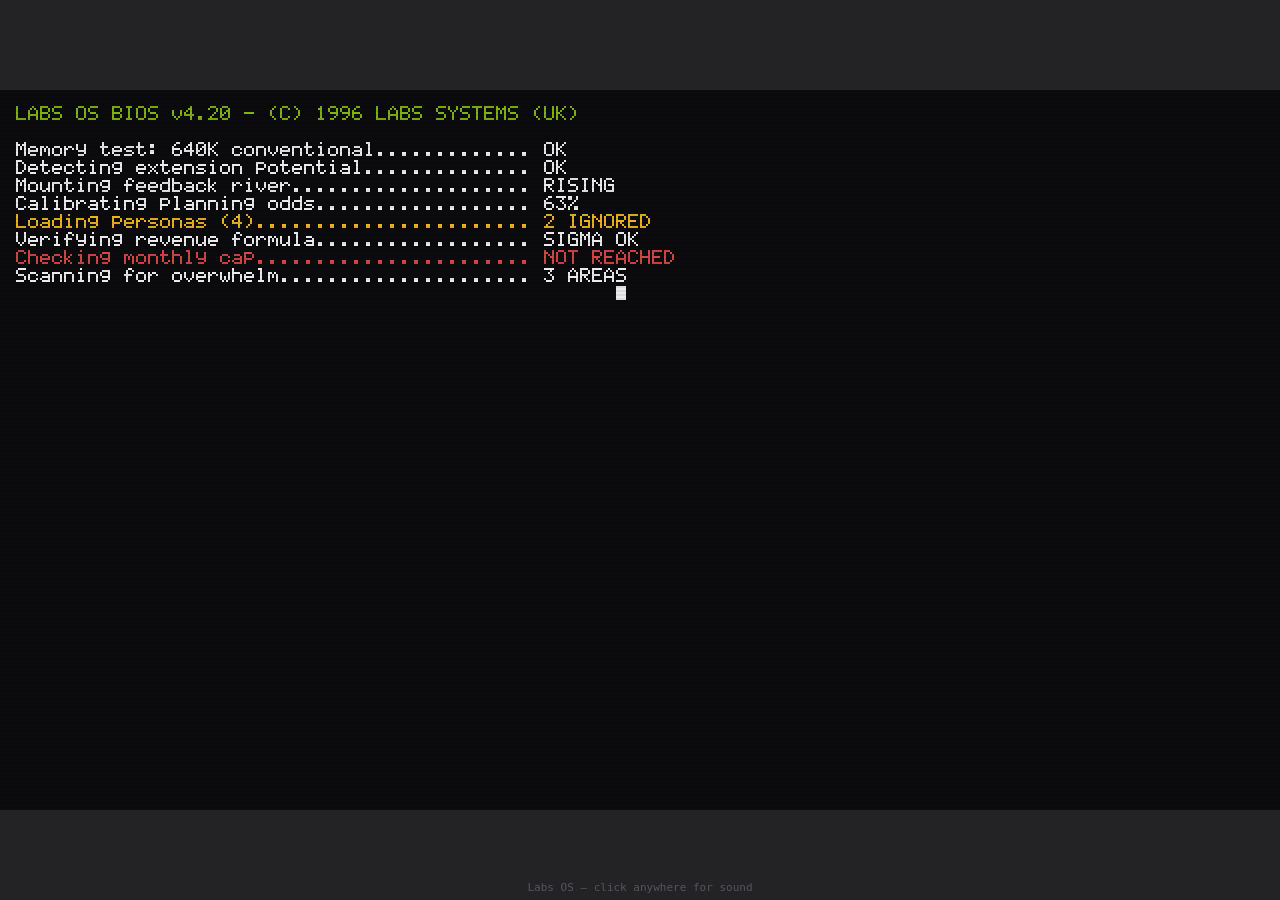
<file: src/assets/labs-os-3.1.html>
<!doctype html><html lang="en"><head><meta charset="utf-8"><meta name="viewport" content="width=device-width,initial-scale=1"><title>Labs OS</title><style>html,body{margin:0;height:100%;background:#232326;overflow:hidden}body{display:flex;align-items:center;justify-content:center}#screen{display:block;width:100vw;height:56.25vw;max-height:100vh;max-width:177.78vh;image-rendering:pixelated;image-rendering:crisp-edges;cursor:default}#boot-note{position:fixed;inset:auto 0 6px;text-align:center;font:11px ui-monospace,monospace;color:#55555c;pointer-events:none}</style></head><body><canvas id="screen" width="640" height="360"></canvas><div id="boot-note">Labs OS &mdash; click anywhere for sound</div><script>(()=>{const Ze=" !\"#$%&'()*+,-./0123456789:;<=>?@ABCDEFGHIJKLMNOPQRSTUVWXYZ[\\]^_`abcdefghijklmnopqrstuvwxyz{|}~\xA3\u2715\u2713\u25B2\u25BC\u25C4\u25BA\u25CF\xB0\xB7",Tt="[base64]",De={iconAtlas:"[data-uri]",iconCell:16,iconCols:16,iconNames:["extension","house-outline","house-percentage","calculator","labs","rocket","magic-wand","hard-hat","drill","steel-beam","cog","bin","files-outline","chat","graph","question","denied","toxic-sign","wave","org-chart","checklist","calendar","clock","bulb-arrow","cube","floorplan","key","padlock","person","3-people-outline","trophy","fireworks","scales","mortar-board","price-tag","coins-outline","shield","wall","glazing","roof-window","stonehenge","cowboys","rubber-ring","salt-and-pepper","heart","lightning","leaf","mug"],logoMark16:"[data-uri]",logoMark32:"[data-uri]",logoWordmark:"[data-uri]",logoSplash:"[data-uri]",bricky32:"[data-uri]",bricky24:"[data-uri]",brickyFace16:"[data-uri]",bricky32Blink:"[data-uri]",sizes:{iconAtlas:[256,48],logoMark16:[16,16],logoMark32:[32,32],logoWordmark:[52,16],logoSplash:[141,56],bricky32:[32,32],bricky24:[24,24],brickyFace16:[16,16],bricky32Blink:[32,32]}},z={bootTitle:"LABS OS BIOS v4.20 \u2014 (C) 1996 LABS SYSTEMS (UK)",boot:["Memory test: 640K conventional............. OK","Detecting extension potential.............. OK","Mounting feedback river.................... RISING","Calibrating planning odds.................. 63%","Loading personas (4)....................... 2 IGNORED","Verifying revenue formula.................. SIGMA OK","Checking monthly cap....................... NOT REACHED","Scanning for overwhelm..................... 3 AREAS","Negotiating with sponsors.................. NATIVE","Instrumenting everything................... FROM DAY ONE","Loading V5 conversation module............. SKIPPED","Hexagon radar self-test.................... WARN: LOPSIDED","Ritual scheduler........................... 16 FOUND","Unsaved work from last session............. STILL THERE"],bootLoading:["Loading desktop...","Aligning stakeholders...","Warming the feedback river...","Nearly there. 96%.","Final 4% moved to discovery."],errors:{oracle:{title:"Planning Permission Oracle",body:["The Oracle has considered your","proposal. The Oracle says no.","You may appeal. The Oracle is","also the appeal."],code:"EPX-0x0403 PERMISSION_DENIED",details:["at Oracle.consult(oracle.js:1) -> refuse()","policy: LOCAL_PLAN_2007 (superseded, still enforced)","precedent: 14 approvals at No.42. Yours is No.44.","objections: 1 (anonymous, 9 pages, laminated)","appeal window: 6 months. Oracle window: closed."]},instrumentarium:{title:"The Instrumentarium",body:["We tried to contact your","events. Nothing came through.","Something moved in the funnel."],code:"EVT-0x0000 NO_SIGNAL_RECEIVED",details:["seance.begin() -> awaiting signal from the data layer","candles: 3 lit, 1 extinguished by a consent banner","last contact 14:02, event 'thing_happened' (undocumented)","the schema says the event exists. the event disagrees.","medium: consent-gated. spirit: unwilling."]},mermaid:{title:"Mermaid Diagram Renderer",body:["You asked for a flowchart.","A mermaid has been rendered.","She does not know the schema.","Neither, it turns out, do we."],code:"DGM-0x00A1 INVALID_SCHEMA",details:["parse error: expected 'graph TD', found a tail","node[Discovery Board] --> node[?] --> node[Discovery Board]","warning: 3 nodes have no inbound edge and no explanation","fallback renderer: marine. fidelity: unverified."]},factory:{title:"Autonomous Agentic Factory",body:["Agent 1 has spawned Agent 2.","Agent 2 has spawned agents 3","through 4,096.","None of them shipped anything."],code:"AGT-0x1000 RECURSION_LIMIT",details:["depth 4096: agent reviewed analytics, generated insight","depth 4097: agent designed experiment to test the insight","depth 4098: agent spawned agent to review the experiment","features shipped: 0. pull requests reviewed: 812,004.","all PRs authored by agents. all approvals unanimous."]},prd:{title:"PRD Generator",body:["Your PRD is complete.","Every section has a value.","Every value is TBD.","You are unblocked."],code:"PRD-0x00TB TBD_CASCADE",details:["section[Context] -> resolves to section[Open Questions]","section[Open Questions] -> resolves to section[Context]","cycle detected. cycle documented. cycle accepted.","acceptance criteria: see Acceptance Criteria.","reviewers: 6 approved, 0 opened."]},rituals:{title:"Ritual Scheduler",body:["All 16 rituals scheduled.","The week holds 12.","The other 4 have been moved","into next week's other 4."],code:"CAL-0x0010 SLOT_OVERFLOW",details:["conflict: Weekly sprint meeting vs Weekly sprint update","resolved by merge. new ritual: Weekly sprint sync.","ritual count now 17. see: Monthly retro on ritual count.","free time located: Thursday 07:15-07:20. now booked."]},river:{title:"Feedback River",body:["The river has burst its banks.","There is no close button.","There was never a close button."],code:"RVR-0x7FFF FLOW_UNBOUNDED",details:["intake: NPS, support, sales, reviews, a man in a car park","triaged: 3. read: 41. arrived during this dialog: 209.","downstream: Discovery Board (optional), the sea (default)","note: entry 4,102 is about a boiler. it is not our boiler."]},tshape:{title:"T-Shape Assessor",body:["Assessment complete.","You are not a T.","You are, at best, an r."],code:"SKL-0x000T SHAPE_UNRECOGNISED",details:["scored: Product 2, Design 1, Frontend 3, Backend 1,","Data 1, Analytics 2. bar: >=2 everywhere, >=3 in one.","everywhere: not met. in one: met, loudly, twice.","closest match in shape library: 'comb'.","recommendation: become capable (with AI) by Friday."]},personas:{title:"Persona Sorter",body:["Sorting complete.","You are an anti-persona.","There is no re-sort."],code:"PSN-0x0002 ANTI_PERSONA",details:["intent score: 0.04 (Researcher threshold: 0.61)","position on journey: before the journey","reassignment requests this quarter: 1,204. granted: 0.","you may continue using the product. free, as ever."]},bin:{title:"Anti-Persona Bin",body:["This bin cannot be emptied.","Its contents are still using","the product. Daily. Happily."],code:"BIN-0x0001 OBJECTS_IN_USE",details:["items: 2 personas (DREAMER, RENOVATOR), 1.4m humans","last activity: 40 seconds ago, all of them","delete blocked: objects are referenced by reality","suggested action: minimise window"]},sweeper:{title:"Party Wall Sweeper",body:["You have clicked a neighbour.","The neighbour has instructed a","surveyor. The surveyor has","instructed a surveyor."],code:"PWL-0x0006 DISPUTE_TRIGGERED",details:["tile (4,7): boundary, contested since 1974","flags placed: 3. correct: 0. hedge: moved 40cm, unforgiven.","adjoining owner served counter-notice by hand at 06:40","board state: unrecoverable. mood: also unrecoverable."]}},bricky:{greetings:["Hi! I'm Bricky. I'm a brick.","You have unsaved work already.","Impressive. Nothing is loaded.","I'll be here. I'm load-bearing."],toasts:[{title:"Unsaved work detected",body:["You haven't done anything yet.","I like to get ahead of it."]},{title:"Strategy tip",body:["Bold, Smart, Driven, Kind.","The order is not arbitrary."]},{title:"Did you know?",body:["42% of homes don't fit.","Yours is probably one of them."]},{title:"Gentle nudge",body:["Have you considered a PRD?"]},{title:"System notice",body:["Your mouse is doing fine.","No action required."]},{title:"Native, not interruptive",body:["This popup earns its place."]},{title:"A thought",body:["I've sat on this tuft of grass","since 2019. It's a good tuft."]},{title:"Show, don't tell",body:["I am showing you this.","I have also told you."]},{title:"Instrumentation",body:["This popup is measured.","So is you closing it."]},{title:"Sprint update",body:["Issues completed: 0","Bugs added: 4"]},{title:"Disk activity",body:["Something is happening.","It is not important."]},{title:"Are you sure?",body:["You didn't click anything.","I'm asking anyway."]},{title:"Feedback river",body:["Level: rising."]},{title:"Alignment",body:["You are aligned.","With what is TBC."]},{title:"Late notice",body:["Someone built a room because","of us. I think about it a lot."]},{title:"Growth ladder",body:["1k, 10k, 100k, 1m, 10m.","You are, on your own, the 1."]},{title:"Uptime",body:["99.98%. The 0.02% was me."]},{title:"Quiet moment",body:["Nobody has ever asked what","I was before I was a mascot."]}],quips:["I am load-bearing. Emotionally.","Careful, you'll dislodge me.","I stop you leaving. It's a job.","Fired clay. Kiln-dried. Kind.","Ask me about the revenue model.","I'm 215 x 102.5 x 65mm.","That tickles. I think.","I've read the strategy doc.","Do you want to save? You do.","I don't sleep. I settle.","The grass is rented, sadly.","Bold. Smart. Driven. Kind. Me.","Click me again. I'll allow it.","Please don't drag me to the bin."],idle:["Still here. Still a brick.","Take your time. I have.","The river is still running.","Nothing's changed. That's fine.","I'll wait. Mortar sets slowly.","Are you thinking, or gone?"]},prd:{sections:[{heading:"Context",value:"See Open Questions."},{heading:"User Stories",value:"As a user, I want TBD, so that TBC."},{heading:"Requirements",value:"TBD. Non-negotiable."},{heading:"User Flow",value:"Linear. Diagram to follow."},{heading:"Edge Cases & Error States",value:"None anticipated. See Tracking."},{heading:"Dependencies & Risks",value:"One dependency. Unnamed."},{heading:"Acceptance Criteria",value:"Accepted."},{heading:"Technical Notes",value:"Ask the engineer. Which one: TBD."},{heading:"Design",value:"In the design tool. Link pending."},{heading:"Tracking",value:"Measured from day one. Day: TBD."},{heading:"Open Questions",value:"See Context."}],footer:["Status: ready for review. Reviewers: TBD.","Do not edit. This is the source of truth."],filename:"PRD_untitled_v7_FINAL_final_USE-THIS(3).doc"},personas:{questions:[{q:"How soon might you build?",options:["Within three months","Within five years","When the kids leave"]},{q:"What is your budget for this?",options:["A researched figure","Whatever it takes","My brother-in-law said"]},{q:"What brings you here today?",options:["Serious plans","Bored at work","Nosy about next door"]}],verdicts:[{name:"DREAMER",label:"ANTI-PERSONA",blurb:["You browse. You do not build.","Formally categorised as a","lovely waste of a session."]},{name:"RENOVATOR",label:"ANTI-PERSONA",blurb:["You already started. We help","at the beginning. You are in","the middle. Best of luck."]},{name:"THE NEIGHBOUR",label:"ANTI-PERSONA, ADVERSARIAL",blurb:["You are researching a house","that is not yours. We know","whose it is. So do you."]},{name:"THE SECOND OPINION",label:"ANTI-PERSONA, TERMINAL",blurb:["You were sent by someone who","has already decided. You are","here to agree with them."]}],verdictNote:"You may keep using the product. It remains free."},river:{sources:["NPS","support","sales call","store review","survey","user test","email","voicemail"],entries:["Wouldn't let me put it where I wanted it","10/10 but I will never use it again","Does it do sheds","My wife says the roof is wrong","How much for a conservatory in Wales","Loved it. We have since separated. Unrelated.","Can you tell me if my neighbour has permission","The little brick is watching me","Needs dark mode. Everything needs dark mode.","Told me I could build. The council disagrees.","Where do I put my address","Put my address in and now I want to move","Perfect. Do you do kitchens. Do you do anything.","Too many options. Also not enough options.","Is this free? What's the catch? There's a catch.","9/10. Would be 10 but it loaded a bit slow.","My son set this up for me. He has gone out.","Please add a button that just says yes","Used this instead of a search engine. It worked.","what time does the tip shut","Made me cry. Good cry. The house was my dad's.","It said the cost was zero. I don't believe it.","Cost came out negative. Am I owed money","Third time I've filled this in. Third time.","Do you have anyone up north","Brilliant tool, shame about the neighbours","Asked me my budget and then ignored it","Would use again if I ever own a home","Can I have the drawings for free","It said 63%. 63% of what. 63% of what.","Not enough photos of houses that got finished","The 3D bit spun and I felt seasick","Only came to see what my house is worth","Fantastic. No notes. Sending it to my brother.","Feels like an advert, but a polite one","Why does it want to know about Trevor","Do NOT let this near my listed building","40 years here. Never once thought about upstairs.","Site was down. I took it personally.","please stop emailing me. lovely product though."]},tshape:{axes:["Product","Design","Frontend","Backend & Infra","Data","Analytics"],scoreLabels:["1 Aware","2 Capable (with AI)","3 Strong","4 Spike"],verdicts:[{shape:"A spike from an empty middle",lines:["One tall axis. Five flat ones.","A specialist. The doc warned","about this shape by name."]},{shape:"A small even blob",lines:["Everything a 2. Nothing a 3.","You are balanced, in the way","that a puddle is balanced."]},{shape:"The comb",lines:["Three spikes, three gaps.","Useful. Unstaffable.","Nobody can cover for you."]},{shape:"The crescent",lines:["Strong on everything nobody","asked for. Weak on the two","axes that are on the roadmap."]},{shape:"The dot",lines:["Scores pending self-assessment.","Self-assessment pending","confidence. Confidence: 1."]},{shape:"The perfect hexagon",lines:["All fours. Suspicious.","This shape has appeared once.","It was self-reported."]}]},rituals:{list:["Daily planning","Daily standups","Weekly sprint planning","Weekly sprint updates","Weekly sprint meetings","Weekly SLT updates","Weekly SLT meetings","Weekly Labs/Design meetings","Weekly Chair meetings","Monthly product retros","Monthly board reports","Monthly board meetings","Quarterly strategy reviews","Quarterly goals updates","Annual strategy meetings","Annual performance reviews"],overflow:["Booking Weekly sprint meetings...","Clash: Weekly sprint updates. Merging.","Booking Monthly retro on the merge.","Week full. Borrowing from next week."]},report:{scoreLabels:["NO POTENTIAL","LIMITED POTENTIAL","SOME POTENTIAL","STRONG POTENTIAL","RARE POTENTIAL"],verdicts:["You could add 18m2. You will enjoy roughly 4m2.","Rear extension likely. Neighbour likelier.","This home is already at its ceiling. Literally.","Good potential, subject to everything listed below.","A loft conversion is possible and slightly rude.","Excellent potential. Please act before you think.","Side return available. The bins will need a plan.","Potential detected. Confidence: moderate to bold."],constraints:["Conservation area","Tree preservation order","Article 4 direction","Listed building (Grade II)","Green belt boundary","Flood zone 2","Restrictive covenant (1897)","Shared party wall","Right of light","Ancient bin easement","Neighbour of local renown","Protected view of a hedge"],nearby:["{n} similar homes nearby have extended rearwards.","{n} homes on this street added a loft dormer.","{n} similar projects completed within one mile.","{n} local applications approved. Eventually.","{n} nearby owners started. Fewer finished.","{n} neighbours did this. {n} of them mention you."],sponsorSlots:[{brand:"GLAZR",line:"Glazing that earns its place in your wall."},{brand:"BIG LOAN ENERGY",line:"Borrowing, but make it a lifestyle. Not an ad."},{brand:"THUD & SONS",line:"Groundworks. This slot was earned, not bought."},{brand:"LOFTWORTH",line:"Dormers, natively. You barely noticed this."},{brand:"KITCHENS OF DESTINY",line:"An island native to your flow. Never interruptive."}]},costinator:{questions:[{q:"How big is the extension?",options:["Modest","More than modest","Ambitious","Visible from space"]},{q:"What finish did you have in mind?",options:["Standard","Nice","The one in the magazine","Handmade, obviously"]},{q:"How is Trevor next door?",options:["Delightful","Neutral","Owns a spirit level","Owns a solicitor"]}],progress:["Consulting builders...","Builder 1 has not replied.","Builder 2 has quoted in cash.","Builder 3 has quoted in vibes.","Adjusting for Trevor...","Applying regional multiplier...","Moving the decimal point...","Rounding to nearest confidence."],verdicts:[{when:"normal",lines:["ESTIMATED COST","\xA348,200 - \xA391,600","The range is wide because","reality is wide."]},{when:"normal",lines:["ESTIMATED COST","\xA362,000, give or take \xA362,000","Confidence: moderate.","Builder consensus: none."]},{when:"negative",lines:["ESTIMATED COST","-\xA314,750","The extension pays you.","This is within tolerance."]},{when:"negative",lines:["ESTIMATED COST","-\xA33.20","A modest profit. Do not query","it. Do not mention it to Trevor."]},{when:"absurd",lines:["ESTIMATED COST","\xA31,204,000 or one large favour","Builder available Tuesday.","Which Tuesday is unclear."]},{when:"absurd",lines:["ESTIMATED COST","\xA30","You already own the bricks.","We checked. Somehow."]}],disclaimer:["Estimate only. Not a quote, a promise or an omen.","Costs may rise, fall, or become a different unit."]},configurator:{parts:[{id:"rear",label:"Rear extension"},{id:"side",label:"Side return"},{id:"loft",label:"Loft dormer"},{id:"garage",label:"Garage conversion"},{id:"conservatory",label:"Conservatory"}],tips:["Drag to rotate. The house cannot feel this.","Click a part to add it. Click again to regret it.","Side returns: cheap to draw, expensive to build.","A dormer is the loudest thing you can do quietly.","Conservatories: warm in summer, honest in winter.","Hold shift to look like you know what you're doing.","Everything here is indicative. Very indicative.","The neighbour's window is on the other side. Mostly."],scoreVerdicts:["A restrained scheme. Planners will nod.","Now we're building. Approval odds: 71%.","Ambitious. Your street will notice.","This is three houses wearing one coat.","All parts on. A compound, not a home."]},menu:{programs:[{id:"report",label:"Potential Report"},{id:"configurator",label:"3D Configurator"},{id:"costinator",label:"Costinator 96"},{id:"oracle",label:"Planning Oracle"},{id:"personas",label:"Persona Sorter"},{id:"bin",label:"Anti-Persona Bin"},{id:"river",label:"Feedback River"},{id:"prd",label:"PRD Generator"},{id:"rituals",label:"Ritual Scheduler"},{id:"tshape",label:"T-Shape Assessor"},{id:"instrumentarium",label:"The Instrumentarium"},{id:"mermaid",label:"Mermaid Diagrams"},{id:"factory",label:"Agentic Factory"},{id:"sweeper",label:"Party Wall Sweeper"},{id:"bricky",label:"Bricky"}],shutdown:["You have unsaved potential.","Are you sure you want to leave?","Bricky is sure that you aren't."],about:["Labs OS v3.1 (build 1996.08.06-align3)","(C) 1996 Labs. Some rights realised.","Vision: realise every home's potential.","Mission: remove the overwhelm of starting.","Requires 640K RAM and one committed stakeholder.","Four hours ago all of this was a slide deck."]},misc:{wallpapers:["Magnolia","Exposed Brick","Blueprint Blue","Skip Hire Yellow","Cloudy Outlook","Brand Guidelines"],licence:{line1:"Labs OS 3.1 (Evaluation)",line2:"Licence expires in {n} days.",line3:"This copy of Labs OS is not aligned."},screensaver:["Realise every home's potential","...pending alignment","Press any key to re-align"],desktopIcons:[{id:"report",label:"My Potential"},{id:"configurator",label:"3D House"},{id:"river",label:"Feedback"},{id:"bin",label:"Anti-Persona"},{id:"prd",label:"PRD.doc"},{id:"oracle",label:"Oracle"},{id:"costinator",label:"Costinator"},{id:"sweeper",label:"Party Wall"}],taskbarHint:"Click Start to begin. Alignment sold separately.",clockTooltip:"It is later in the quarter than you think.",emptyBin:["These people still use us.","Daily. You cannot delete them."]}},it={wallCloud:"[data-uri]",wallLogo:"[data-uri]",splash:"[data-uri]",sizes:{wallCloud:[640,336],wallLogo:[640,336],splash:[236,74]}},ne=640,he=360,t={p50:"#F4F2FD",p100:"#E9E7F8",p200:"#C4BCEE",p300:"#B6ACEA",p400:"#9C91E2",p500:"#8273DA",p600:"#6656D2",p700:"#5240C6",p800:"#403298",p900:"#332876",n0:"#FFFFFF",n15:"#FAFAFA",n25:"#F4F4F5",n40:"#EAEAEC",n55:"#DFDFE2",n100:"#BCBBC0",n400:"#6D6B75",n800:"#1D1D20",cream:"#FCF2EC",green:"#7FB412",greenDark:"#6B9810",red:"#D64545",yellow:"#EDB31B",yellowDark:"#B8850F",info:"#4A7FD6",b600:"#5673D1",b800:"#2C48A0",b900:"#1D3481",brick:"#B4551F",brickDark:"#7A3412",face:"#EAEAEC",light:"#FFFFFF",shadow:"#BCBBC0",dark:"#6D6B75",ink:"#1D1D20"},Pe=document.getElementById("screen");let Be=Pe.getContext("2d",{alpha:!1});Be.imageSmoothingEnabled=!1;function lt(n,o,s){const l=document.createElement("canvas");l.width=n,l.height=o;const c=Be,p=Ie.slice(),u=X;return Be=l.getContext("2d"),Be.imageSmoothingEnabled=!1,Ie.length=0,Ie.push(X={ox:0,oy:0,cx:0,cy:0,cw:n,ch:o}),s(),Be=c,Ie.length=0,p.forEach(f=>Ie.push(f)),X=u,l}const Ie=[{ox:0,oy:0,cx:0,cy:0,cw:ne,ch:he}];let X=Ie[0];function ct(n,o){const s=document.createElement("canvas");s.width=n.width,s.height=n.height;const l=s.getContext("2d");return l.drawImage(n,0,0),l.globalCompositeOperation="source-in",l.fillStyle=o,l.fillRect(0,0,s.width,s.height),s}const St=/[\u2012-\u2015\u2018\u2019\u201C\u201D\u2026]/,Lt={0:"abcdef",1:"bc",2:"abged",3:"abgcd",4:"fgbc",5:"afgcd",6:"afgedc",7:"abc",8:"abcdefg",9:"abcdfg"},e={push(n,o,s,l){const c=X.ox+n,p=X.oy+o,u=Math.max(X.cx,c),f=Math.max(X.cy,p);X={ox:c,oy:p,cx:u,cy:f,cw:Math.min(X.cx+X.cw,c+s)-u,ch:Math.min(X.cy+X.ch,p+l)-f},Ie.push(X)},pop(){Ie.pop(),X=Ie[Ie.length-1]},rect(n,o,s,l,c){let p=X.ox+n,u=X.oy+o,f=p+s,b=u+l;p<X.cx&&(p=X.cx),u<X.cy&&(u=X.cy),f>X.cx+X.cw&&(f=X.cx+X.cw),b>X.cy+X.ch&&(b=X.cy+X.ch),!(f<=p||b<=u)&&(Be.fillStyle=c,Be.fillRect(p|0,u|0,f-p|0,b-u|0))},px(n,o,s){e.rect(n,o,1,1,s)},hline(n,o,s,l){e.rect(n,o,s,1,l)},vline(n,o,s,l){e.rect(n,o,1,s,l)},frame(n,o,s,l,c){e.hline(n,o,s,c),e.hline(n,o+l-1,s,c),e.vline(n,o,l,c),e.vline(n+s-1,o,l,c)},clear(n){e.rect(0,0,ne,he,n)},bevel(n,o,s,l,c,p){const u=c?t.light:t.dark,f=c?t.dark:t.light;if(e.hline(n,o,s-1,u),e.vline(n,o,l-1,u),e.hline(n,o+l-1,s,f),e.vline(n+s-1,o,l,f),p)return;const b=c?t.face:t.shadow,U=c?t.shadow:t.face;e.hline(n+1,o+1,s-3,b),e.vline(n+1,o+1,l-3,b),e.hline(n+1,o+l-2,s-2,U),e.vline(n+s-2,o+1,l-2,U)},panel(n,o,s,l,c=!0){e.rect(n,o,s,l,t.face),e.bevel(n,o,s,l,c)},dither(n,o,s,l,c,p,u){const f=[0,8,2,10,12,4,14,6,3,11,1,9,15,7,13,5];e.rect(n,o,s,l,c);const b=Math.round(u*16);if(!(b<=0))for(let U=0;U<l;U++)for(let v=0;v<s;v++)f[(o+U&3)*4+(n+v&3)]<b&&e.px(n+v,o+U,p)},gradientV(n,o,s,l,c,p,u=12){const f=Math.ceil(l/u);for(let b=0;b<u;b++)e.dither(n,o+b*f,s,Math.min(f,l-b*f),c,p,b/(u-1))},gradientH(n,o,s,l,c,p,u=16){const f=Math.ceil(s/u);for(let b=0;b<u;b++)e.dither(n+b*f,o,Math.min(f,s-b*f),l,c,p,b/(u-1))},text(n,o,s,l=t.ink){const c=dt.sheet(l);s=String(s),St.test(s)&&(s=s.replace(/[‒-―]/g,"-").replace(/[‘’]/g,"'").replace(/[“”]/g,'"').replace(/…/g,"..."));for(let p=0,u=n;p<s.length;p++,u+=6){const f=dt.index.get(s[p]);f!==void 0&&e.blitPart(c,f%16*6,(f/16|0)*8,6,8,u,o)}},textC(n,o,s,l){e.text(n-(e.textW(s)>>1),o,s,l)},textR(n,o,s,l){e.text(n-e.textW(s),o,s,l)},textW(n){return String(n).length*6},bold(n,o,s,l,c){c&&e.text(n+1,o+1,s,c),e.text(n,o,s,l),e.text(n+1,o,s,l)},blit(n,o,s){e.blitPart(n,0,0,n.width,n.height,o,s)},blitPart(n,o,s,l,c,p,u){let f=X.ox+p,b=X.oy+u,U=f,v=b,P=l,Y=c,R=o,q=s;if(U<X.cx){const _=X.cx-U;U+=_,R+=_,P-=_}if(v<X.cy){const _=X.cy-v;v+=_,q+=_,Y-=_}U+P>X.cx+X.cw&&(P=X.cx+X.cw-U),v+Y>X.cy+X.ch&&(Y=X.cy+X.ch-v),!(P<=0||Y<=0)&&Be.drawImage(n,R,q,P,Y,U|0,v|0,P,Y)},icon(n,o,s,l){const c=De.iconNames.indexOf(n);if(c<0)return;const p=l?Ke.tinted(l):Ke.base,u=De.iconCell;e.blitPart(p,c%De.iconCols*u,(c/De.iconCols|0)*u,u,u,o,s)},img(n,o,s){const l=st[n];l&&e.blit(l,o,s)},seg7(n,o,s,l,c,p,u){const f=Lt[p]||"",b=l-c>>1,U=s-2*c,v=b,P=l-c-b;f.indexOf("a")>=0&&e.rect(n+c,o,U,c,u),f.indexOf("g")>=0&&e.rect(n+c,o+b,U,c,u),f.indexOf("d")>=0&&e.rect(n+c,o+l-c,U,c,u),f.indexOf("f")>=0&&e.rect(n,o+c,c,v,u),f.indexOf("b")>=0&&e.rect(n+s-c,o+c,c,v,u),f.indexOf("e")>=0&&e.rect(n,o+b,c,P,u),f.indexOf("c")>=0&&e.rect(n+s-c,o+b,c,P,u)}},dt=(()=>{const n="0123456789ABCDEFGHIJKLMNOPQRSTUV",s=Math.ceil(Ze.length/16),l=document.createElement("canvas");l.width=96,l.height=s*8;const c=l.getContext("2d");c.fillStyle="#000";for(let f=0;f<Ze.length;f++){const b=f%16*6,U=(f/16|0)*8;for(let v=0;v<7;v++){const P=n.indexOf(Tt[f*7+v]);for(let Y=0;Y<5;Y++)P&16>>Y&&c.fillRect(b+Y,U+v,1,1)}}const p=new Map,u=new Map;for(let f=0;f<Ze.length;f++)u.set(Ze[f],f);return{index:u,sheet(f){if(f==="#000000"||f==="#000")return l;let b=p.get(f);return b||(b=ct(l,f),p.set(f,b)),b}}})(),st={},Ke={base:null,cache:new Map,tinted(n){let o=Ke.cache.get(n);return o||(o=ct(Ke.base,n),Ke.cache.set(n,o)),o}},C={x:0,y:0,down:!1,pressed:!1,released:!1,rpressed:!1,dx:0,dy:0},Qe=[];let We=0;function gt(n){const o=Pe.getBoundingClientRect();return{x:Math.floor((n.clientX-o.left)/o.width*ne),y:Math.floor((n.clientY-o.top)/o.height*he)}}Pe.addEventListener("mousemove",n=>{const o=gt(n);C.dx=o.x-C.x,C.dy=o.y-C.y,C.x=o.x,C.y=o.y,We=0}),Pe.addEventListener("mousedown",n=>{const o=gt(n);C.x=o.x,C.y=o.y,n.button===2?C.rpressed=!0:(C.down=!0,C.pressed=!0),We=0,j.unlock()}),window.addEventListener("mouseup",()=>{C.down&&(C.released=!0),C.down=!1}),Pe.addEventListener("contextmenu",n=>n.preventDefault()),window.addEventListener("keydown",n=>{n.key==="F5"||n.metaKey&&n.key==="r"||(n.preventDefault(),Qe.push(n),We=0,j.unlock())});const y={hot:null,active:null,focus:null,_win:"",key(n){return y._win+":"+n},hit(n,o,s,l){const c=C.x-X.ox,p=C.y-X.oy;return c>=n&&c<n+s&&p>=o&&p<o+l&&C.x>=X.cx&&C.x<X.cx+X.cw&&C.y>=X.cy&&C.y<X.cy+X.ch},button(n,o,s,l,c,p,u={}){const f=y.key(n),b=y.hit(o,s,l,c)&&!u.disabled;b&&(y.hot=f),b&&C.pressed&&(y.active=f);const U=y.active===f&&C.down&&b,v=y.active===f&&C.released&&b;u.on?(e.rect(o,s,l,c,t.p600),e.bevel(o,s,l,c,!1)):e.panel(o,s,l,c,!U);const P=U||u.on?1:0,Y=u.disabled?t.n100:u.on?t.n0:u.colour||t.ink;return u.icon?(e.icon(u.icon,o+4+P,s+(c-16>>1)+P,Y),p&&e.text(o+24+P,s+(c-7>>1)+P,p,Y)):p!==void 0&&e.textC(o+(l>>1)+P,s+(c-7>>1)+P,p,Y),v&&j.click(),v},checkbox(n,o,s,l,c){const p=12+(l?4+e.textW(l):0),u=y.hit(o,s,p,12);u&&C.pressed&&(y.active=y.key(n));const f=y.active===y.key(n)&&C.released&&u;return e.rect(o,s,12,12,t.n0),e.bevel(o,s,12,12,!1),c&&e.text(o+3,s+3,"\u2713",t.ink),l&&e.text(o+16,s+3,l,t.ink),f&&j.click(),f?!c:c},listbox(n,o,s,l,c,p,u={}){const f=u.rowH||10,b=Math.floor((c-4)/f);e.rect(o,s,l,c,t.n0),e.bevel(o,s,l,c,!1),n.scroll=Math.max(0,Math.min(n.scroll|0,Math.max(0,p.length-b))),n.activated=!1,e.push(o+2,s+2,l-4,c-4);for(let U=0;U<b&&n.scroll+U<p.length;U++){const v=n.scroll+U,P=p[v],Y=typeof P=="string"?P:P.label;v===n.sel&&e.rect(0,U*f,l-4,f,t.p600),typeof P=="object"&&P.icon&&e.icon(P.icon,1,U*f+(f-16>>1),v===n.sel?t.n0:t.ink),e.text(typeof P=="object"&&P.icon?19:2,U*f+(f-7>>1),Y,v===n.sel?t.n0:t.ink),y.hit(0,U*f,l-4,f)&&C.pressed&&(n.sel===v&&(n.activated=!0),n.sel=v,j.click())}return e.pop(),p.length>b&&y.hit(o,s,l,c)&&(n.scroll+=_e),n.sel},scrollbar(n,o,s,l,c,p){const u=Math.max(0,c-p),f=y.key(n.id+"k");if(e.rect(o,s,11,l,t.n40),y.button(n.id+"u",o,s,11,11,"\u25B2")&&n.scroll--,y.button(n.id+"d",o,s+l-11,11,11,"\u25BC")&&n.scroll++,u>0){const b=l-24,U=Math.max(8,b*p/c|0),v=Math.max(1,b-U),P=s+12+Math.round(v*Math.min(1,n.scroll/u));e.panel(o,P,11,U),y.hit(o,P,11,U)&&C.pressed&&(y.active=f,n.grab=C.y-X.oy-P),y.active===f&&C.down?n.scroll=Math.round((C.y-X.oy-s-12-(n.grab||0))/v*u):y.hit(o,s+11,11,l-22)&&C.pressed&&(n.scroll=Math.round((C.y-X.oy-s-12)/v*u))}return y.hit(o-4,s,15,l)&&(n.scroll+=_e),n.scroll=Math.max(0,Math.min(u,n.scroll)),n.scroll},input(n,o,s,l,c,p={}){const u=y.key(n);e.rect(s,l,c,14,t.n0),e.bevel(s,l,c,14,!1),y.hit(s,l,c,14)&&C.pressed?y.focus=u:C.pressed&&y.focus===u&&(y.focus=null);let f=!1;if(y.focus===u)for(const v of Qe)v.key==="Backspace"?o.value=o.value.slice(0,-1):v.key==="Enter"?f=!0:v.key.length===1&&o.value.length<(p.max||40)&&(o.value+=v.key);const b=Math.floor((c-6)/6),U=o.value.slice(-b);return e.text(s+3,l+4,U,t.ink),!U&&p.placeholder&&e.text(s+3,l+4,p.placeholder.slice(0,b),t.n100),y.focus===u&&(Je>>4)%2===0&&e.rect(s+3+e.textW(U),l+3,1,8,t.ink),f},progress(n,o,s,l,c,p=t.p600){e.rect(n,o,s,l,t.n0),e.bevel(n,o,s,l,!1);const u=s-4,f=Math.max(0,Math.min(u,Math.round(u*c)));for(let b=0;b+5<=f;b+=6)e.rect(n+2+b,o+2,5,l-4,p)},label(n,o,s,l=t.ink,c=10){(Array.isArray(s)?s:[s]).forEach((p,u)=>e.text(n,o+u*c,p,l))},sep(n,o,s){e.hline(n,o,s,t.shadow),e.hline(n,o+1,s,t.light)}};let _e=0;Pe.addEventListener("wheel",n=>{n.preventDefault(),_e=Math.sign(n.deltaY)},{passive:!1});const j={ac:null,on:!0,unlock(){if(!j.ac)try{j.ac=new(window.AudioContext||window.webkitAudioContext)}catch{j.on=!1}},beep(n,o,s="square",l=.04){if(!j.on||!j.ac)return;const c=j.ac.createOscillator(),p=j.ac.createGain();c.type=s,c.frequency.value=n,p.gain.value=l,p.gain.exponentialRampToValueAtTime(1e-4,j.ac.currentTime+o/1e3),c.connect(p),p.connect(j.ac.destination),c.start(),c.stop(j.ac.currentTime+o/1e3)},click(){j.beep(880,18,"square",.015)},chime(){[523,659,784,1047].forEach((n,o)=>setTimeout(()=>j.beep(n,180,"triangle",.05),o*110))},ding(){j.beep(1320,90,"triangle",.04)},clang(n,o,s){const l=j.ac.currentTime+o,c=j.ac.createGain();c.gain.setValueAtTime(s,l),c.gain.exponentialRampToValueAtTime(1e-4,l+.42),c.connect(j.ac.destination),[[1,1],[2.76,.4],[5.4,.22],[8.9,.1]].forEach(([p,u])=>{const f=j.ac.createOscillator(),b=j.ac.createGain();f.type="sine",f.frequency.setValueAtTime(n*p*1.9,l),f.frequency.exponentialRampToValueAtTime(n*p,l+.035),b.gain.setValueAtTime(u,l),b.gain.exponentialRampToValueAtTime(1e-4,l+.42*(1-p/14)),f.connect(b),b.connect(c),f.start(l),f.stop(l+.45)})},error(){!j.on||!j.ac||(j.clang(466,0,.07),j.clang(370,.115,.06))},bonk(){j.error()}},Ye=15,fe=3,Xe={},Ae=[];let Ht=0,Je=0;function Ee(n){Xe[n.id]=n}function Oe(n,o){const s=Xe[n];if(!s)return null;const l=Ae.find(p=>p.appId===n&&!s.multi);if(l)return $e(l),l;const c={uid:"w"+ ++Ht,appId:n,def:s,title:s.title,icon:s.icon,w:s.w,h:s.h,x:Math.max(4,(ne-s.w>>1)+Ae.length*14%60-30),y:Math.max(4,(he-26-s.h>>1)+Ae.length*11%40-20),minimised:!1,state:{},age:0,close:()=>Ut(c),setTitle:p=>{c.title=p},isFocused:()=>Ft()===c};return Ae.push(c),$e(c),s.init&&s.init(c,o),c}function Ut(n){const o=Ae.indexOf(n);o<0||(n.def.onClose&&n.def.onClose(n),Ae.splice(o,1))}function $e(n){const o=Ae.indexOf(n);o>=0&&(Ae.splice(o,1),Ae.push(n)),n.minimised=!1}const Ft=()=>Ae.filter(n=>!n.minimised).slice(-1)[0];function pt(n){return(n.buttons&&n.buttons.length?n.buttons:[{label:n.okLabel||"OK"}]).slice(0,3)}function ht(n){const o=n.state.cfg,s=n.state.expanded,l=p=>(p||[]).reduce((u,f)=>Math.max(u,e.textW(f)),0),c=12+Math.max(24,(o.body||[]).length*10)+6+(o.code?12:0);n.state.layout={by:c},n.w=Math.max(o.w||268,44+Math.max(l(o.body),e.textW(o.code||"")),pt(o).length*70+(o.details?98:20),s?28+l(o.details):0),n.h=c+18+10+(s?o.details.length*9+4+6:0),n.x=Math.max(2,Math.min(n.x,ne-n.w-fe*2-2))}Ee({id:"_dialog",title:"Message",icon:"question",w:260,h:120,multi:!0,init(n,o){n.state.cfg=o,n.title=o.title||"Labs OS",n.icon=o.icon||"toxic-sign",n.state.expanded=!1,ht(n),j.bonk()},draw(n){const o=n.state.cfg,s=n.state.layout;e.icon(o.icon||"toxic-sign",10,12,o.iconColour||t.red),y.label(34,12,o.body||[],t.ink),o.code&&e.text(34,12+(o.body||[]).length*10+4,o.code,t.n400);const l=pt(o);let c=n.w-10-l.length*70+8;if(l.forEach((b,U)=>{y.button("b"+U,c,s.by,62,18,b.label)&&(n.close(),b.onClick&&b.onClick()),c+=70}),!o.details||(y.button("det",10,s.by,78,18,n.state.expanded?"Details \u25C4":"Details \u25BA")&&(n.state.expanded=!n.state.expanded,ht(n)),!n.state.expanded))return;const p=s.by+24,u=n.w-20,f=o.details.length*9+4;e.rect(10,p,u,f,t.n0),e.bevel(10,p,u,f,!1),e.push(12,p+2,u-4,f-4),o.details.forEach((b,U)=>e.text(0,U*9,b,t.n400)),e.pop()}});const ee={open:Oe,dialog(n){return Oe("_dialog",n)},fail(n,o={}){const s=z.errors&&z.errors[n]||{};return ee.dialog(Object.assign({title:s.title||"Error",body:s.body||["This program has performed","an illegal operation."],code:s.code,details:s.details},o))},toast(n,o,s){be.push_(n,o,s)},mascot(n){return n!==void 0&&(ae.onDesktop=!!n),ae.onDesktop},focusInput(n){y.focus=y.key(n)},hash(n){let o=2166136261;for(let s=0;s<n.length;s++)o^=n.charCodeAt(s),o=Math.imul(o,16777619);return o>>>0},rng(n){let o=n>>>0||1;return()=>(o^=o<<13,o>>>=0,o^=o>>17,o^=o<<5,o>>>=0,o/4294967296)},pick(n,o){return n[Math.floor((o===void 0?Math.random():o)*n.length)%n.length]},money(n){const o=n<0,s=Math.abs(Math.round(n)).toLocaleString("en-GB");return(o?"-\xA3":"\xA3")+s},P:t,gfx:e,ui:y,audio:j,W:ne,H:he},ke=24,ut=60,Me={wallpaper:0,icons:[],sel:-1,lastClick:0,bg:null,setWallpaper(n){Me.wallpaper=n;const o=at[n];Me.bg=o.art?st[o.art]:lt(ne,he-ke,o.draw)}},Te=he-ke,at=[{draw:()=>e.gradientV(0,0,ne,Te,t.p100,t.cream,14)},{dark:!0,draw:()=>{e.rect(0,0,ne,Te,t.n55);for(let s=0,l=0;s<Te;s+=12,l++)for(let c=l%2?-32/2:0;c<ne;c+=32)e.rect(c+1,s+1,30,10,t.brick),e.hline(c+1,s+1,30,t.brickDark)}},{dark:!0,draw:()=>{e.rect(0,0,ne,Te,t.b900);for(let n=0;n<ne;n+=16)e.vline(n,0,Te,t.b800);for(let n=0;n<Te;n+=16)e.hline(0,n,ne,t.b800);for(let n=0;n<ne;n+=80)e.vline(n,0,Te,t.b600);for(let n=0;n<Te;n+=80)e.hline(0,n,ne,t.b600)}},{draw:()=>{e.rect(0,0,ne,Te,t.yellow);for(let n=-Te;n<ne;n+=32)for(let o=0;o<Te;o++)e.rect(n+o,o,16,1,t.yellowDark)}},{art:"wallCloud"},{art:"wallLogo"}];function Gt(){Me.icons.forEach((n,o)=>{const s=6+(o/5|0)*80,l=8+o%5*46,c=Me.sel===o,p=!!at[Me.wallpaper].dark,u=c||p?t.n0:t.ink;c&&e.rect(s+20,l-1,24,24,t.p600),e.icon(n.icon,s+24,l+3,u);const f=e.textW(n.label);if(c?e.rect(s+32-(f>>1)-2,l+25,f+4,9,t.p600):p&&e.textC(s+33,l+27,n.label,t.n800),e.textC(s+32,l+26,n.label,u),y.hit(s+12,l-2,40,38)&&C.pressed){const b=performance.now();Me.sel===o&&b-Me.lastClick<450&&Oe(n.id),Me.sel=o,Me.lastClick=b}})}const Ce={open:!1,sel:-1,scroll:0};function ft(){const n=z.menu.programs.length*15+30;return{x:2,y:he-ke-n,w:190,h:n}}function Nt(){const n=z.menu.programs,o=ft(),s=15,l=o.h,c=o.w,p=o.x,u=o.y;e.panel(p,u,c,l);const f=y.hit(p+3,u+3,20,l-6);e.gradientV(p+3,u+3,20,l-6,f?t.p900:t.p800,f?t.p600:t.p500,8);for(let v=0;v<7;v++)e.text(p+9,u+l-16-v*9,"LABS OS"[v],t.n0);f&&C.pressed&&(Oe("about"),Ce.open=!1);let b=u+4;n.forEach((v,P)=>{const Y=y.hit(p+25,b,c-29,s);Y&&e.rect(p+25,b,c-29,s,t.p600),e.icon(Xe[v.id]?Xe[v.id].icon:"question",p+28,b-1,Y?t.n0:t.ink),e.text(p+48,b+4,v.label,Y?t.n0:t.ink),Y&&C.pressed&&(Oe(v.id),Ce.open=!1),b+=s}),y.sep(p+25,b+3,c-30);const U=y.hit(p+25,b+8,c-29,s);U&&e.rect(p+25,b+8,c-29,s,t.p600),e.icon("key",p+28,b+7,U?t.n0:t.ink),e.text(p+48,b+12,"Shut Down...",U?t.n0:t.ink),U&&C.pressed&&(Oe("shutdown"),Ce.open=!1)}function Rt(){const n=z.misc.licence,o=new Date,s=new Date(o.getFullYear(),Math.floor(o.getMonth()/3)*3+3,0),l=Math.max(0,Math.ceil((s-o)/864e5)),c=[n.line1,n.line2.replace("{n}",l),n.line3],p=!!at[Me.wallpaper].dark;c.forEach((u,f)=>{const b=he-ke-34+f*10;p&&e.textR(ne-7,b+1,u,t.n800),e.textR(ne-8,b,u,p?t.n55:t.n100)})}function Dt(){const n=he-ke;e.panel(0,n,ne,ke);const o=ut;e.panel(3,n+3,o,ke-6,!Ce.open),e.img("logoMark16",6+(Ce.open?1:0),n+6+(Ce.open?1:0)),e.text(24+(Ce.open?1:0),n+9+(Ce.open?1:0),"Start",t.ink),y.hit(3,n+3,o,ke-6)&&C.pressed&&(Ce.open=!Ce.open,j.click());const s=ne-o-110,l=Math.min(96,Math.max(40,s/Math.max(1,Ae.length)|0));Ae.forEach((u,f)=>{const b=o+8+f*l;if(b+l-2>ne-102)return;const U=!u.minimised&&u===Ae[Ae.length-1];e.panel(b,n+3,l-2,ke-6,!U),e.icon(u.icon,b+3,n+4,t.ink),e.push(b+20,n+9,l-24,8),e.text(0,0,u.title,t.ink),e.pop(),y.hit(b,n+3,l-2,ke-6)&&C.pressed&&(U?u.minimised=!0:$e(u),j.click())});const c=ne-98;e.bevel(c,n+3,95,ke-6,!1),e.img("brickyFace16",c+3,n+5),y.hit(c+2,n+5,16,16)&&C.pressed&&ae.poke(),e.icon(j.on?"lightning":"denied",c+21,n+3,t.ink),y.hit(c+21,n+5,16,16)&&C.pressed&&(j.on=!j.on,j.ding()),e.icon("question",c+39,n+3,t.ink),y.hit(c+39,n+5,16,16)&&C.pressed&&Oe("about");const p=new Date;e.text(c+60,n+9,String(p.getHours()).padStart(2,"0")+":"+String(p.getMinutes()).padStart(2,"0"),t.ink)}const be={q:[],cur:null,t:0,push_(n,o,s={}){be.q.push({title:n,body:Array.isArray(o)?o:[o],opts:s})},update(n){!be.cur&&be.q.length&&(be.cur=be.q.shift(),be.t=0,j.ding()),be.cur&&(be.t+=n,be.t>(be.cur.opts.ms||6e3)&&(be.cur=null))},draw(){if(!be.cur)return;const n=be.cur,o=n.body.length,s=244,l=26+o*10,c=Math.min(1,be.t/260)*Math.min(1,((be.cur.opts.ms||6e3)-be.t)/260),p=he-ke-Math.round(l*Math.max(0,Math.min(1,c)));p>=he-ke||(e.push(ne-s-6,p,s,l),e.panel(0,0,s,l),e.gradientH(2,2,s-4,12,t.p700,t.p400,10),e.text(4,4,n.title.slice(0,26),t.n0),y.button("tx",s-15,2,12,12,"\u2715")&&(be.cur=null),e.img("bricky24",3,16),n.body.forEach((u,f)=>e.text(30,18+f*10,u,t.ink)),e.pop())}},ae={x:300,y:200,vx:0,target:null,mood:0,nextToast:9e3,t:0,said:null,saidT:0,onDesktop:!1,blinking(){return Je%240<8},poke(){ae.said=ee.pick(z.bricky.quips),ae.saidT=2600,j.ding()},update(n){if(ae.t+=n,ae.nextToast-=n,ae.nextToast<=0){const o=ee.pick(z.bricky.toasts);ee.toast(o.title,o.body),ae.nextToast=14e3+Math.random()*16e3}ae.onDesktop&&(ae.saidT>0&&(ae.saidT-=n),(ae.target===null||Math.abs(ae.x-ae.target)<3)&&(ae.target=20+Math.random()*(ne-80)),ae.x+=Math.sign(ae.target-ae.x)*n*.02)},draw(){if(!ae.onDesktop)return;const n=Math.round(ae.x),o=he-ke-34;if(e.img(ae.blinking()?"bricky32Blink":"bricky32",n,o),y.hit(n,o,32,32)&&C.pressed&&ae.poke(),ae.saidT>0&&ae.said){const s=e.textW(ae.said)+8;e.panel(Math.min(ne-s-4,n-8),o-16,s,14),e.text(Math.min(ne-s-4,n-8)+4,o-12,ae.said,t.ink)}}};let Le="post",He=0,ze=0,et=0;function Yt(n){return/WARN|SKIPPED|IGNORED/.test(n)?t.yellow:/STILL THERE|NOT REACHED/.test(n)?t.red:t.n40}function Ot(n){e.clear("#0B0B0E"),He+=n;const o=z.boot;ze=Math.min(o.length,Math.floor(He/155)),e.text(8,8,z.bootTitle,t.green);for(let s=0;s<ze;s++)e.text(8,26+s*9,o[s],Yt(o[s]));ze<o.length?(Je>>3)%2&&e.rect(8+e.textW(o[ze]||""),26+ze*9,5,7,t.n40):He>o.length*155+500&&(Le="splash",He=0),C.pressed&&(Le="splash",He=0)}function Vt(n){He+=n,e.gradientV(0,0,ne,he,t.p100,t.cream,16);const o=(it.sizes.splash||[236,60])[0];e.img("splash",ne-o>>1,92);const s=220,l=ne-s>>1,c=Math.min(1,He/2600);et=c<.85?c/.85*.96:.96+(c-.85)/.15*.04,y.progress(l,206,s,14,et);const p=z.bootLoading;e.textC(ne>>1,228,p[Math.min(p.length-1,Math.floor(et*p.length))],t.n400),e.textC(ne>>1,244,Math.round(et*100)+"%",t.n400),He>3e3&&(Le="desktop",He=0,j.chime(),ae.onDesktop=!0,z.bricky.greetings&&ee.toast("Bricky",[ee.pick(z.bricky.greetings)]))}const tt={bricks:[]};function Pt(n){if(e.clear("#0B0B0E"),!tt.bricks.length)for(let o=0;o<14;o++)tt.bricks.push({x:Math.random()*ne,y:Math.random()*he,z:.3+Math.random(),r:Math.random()*6});tt.bricks.forEach(o=>{o.x-=n*.04*o.z,o.r+=n*.001,o.x<-32&&(o.x=ne+32,o.y=Math.random()*he),e.img(o.z>.9?"bricky32":"bricky24",o.x|0,o.y|0)}),e.textC(ne>>1,he-40,z.misc.screensaver[Je/120%z.misc.screensaver.length|0],t.n400)}let Ne=null,ve=null,At=performance.now();function Kt(n){const o=n===Ae[Ae.length-1],s=n.w+fe*2,l=n.h+Ye+fe*2;e.panel(n.x,n.y,s,l),o?e.gradientH(n.x+fe,n.y+fe,n.w,Ye,t.p700,t.p400,12):e.rect(n.x+fe,n.y+fe,n.w,Ye,t.n100),e.icon(n.icon,n.x+fe+1,n.y+fe-1,t.n0),e.push(n.x+fe+19,n.y+fe+4,n.w-60,8),e.text(0,0,n.title,o?t.n0:t.n40),e.pop(),y._win=n.uid,e.push(n.x+fe,n.y+fe,n.w,Ye),y.button("_min",n.w-27,1,13,13,"_")&&(n.minimised=!0),y.button("_cls",n.w-13,1,13,13,"\u2715")&&n.close(),e.pop(),y.hit(n.x+fe,n.y+fe,n.w-30,Ye)&&C.pressed&&(Ne={win:n,ox:C.x-n.x,oy:C.y-n.y});const c=n.y+fe+Ye;e.rect(n.x+fe,c,n.w,n.h,n.def.bg||t.face),e.push(n.x+fe,c,n.w,n.h),n.def.draw&&n.def.draw(n),e.pop()}let bt=!1;function mt(n){const o=Math.min(64,n-At);At=n;try{yt(o)}catch(s){for(bt||(bt=!0,console.error("Labs OS fault:",s));Ie.length>1;)e.pop();C.pressed=C.released=C.rpressed=!1,Qe.length=0}requestAnimationFrame(mt)}function yt(n){if(Je++,We++,Le==="post")Ot(n);else if(Le==="splash")Vt(n);else if(We>3600&&Le==="desktop"&&(Le="saver",tt.bricks=[]),Le==="saver")Pt(n),(C.pressed||Qe.length)&&(Le="desktop",We=0);else{e.blit(Me.bg,0,0),y._win="",Gt(),ae.update(n);const o=[...Ae].reverse().find(p=>!p.minimised&&C.x>=p.x&&C.x<p.x+p.w+fe*2&&C.y>=p.y&&C.y<p.y+p.h+Ye+fe*2);C.pressed&&o&&o!==Ae[Ae.length-1]&&$e(o);const s=ft(),l=Ce.open&&C.x>=s.x&&C.x<s.x+s.w&&C.y>=s.y&&C.y<s.y+s.h,c=C.x>=3&&C.x<3+ut&&C.y>=he-ke+3&&C.y<he-3;if((C.pressed||C.rpressed)&&!l&&!c&&(Ce.open=!1),Ae.filter(p=>!p.minimised).forEach(p=>{p.age+=n,p.def.tick&&p.def.tick(p,n),Kt(p)}),y._win="",Rt(),ae.draw(),Ne&&(C.down?(Ne.win.x=Math.max(-Ne.win.w,Math.min(ne-40,C.x-Ne.ox)),Ne.win.y=Math.max(0,Math.min(he-ke-18,C.y-Ne.oy))):Ne=null),C.rpressed&&!o&&C.y<he-ke&&(ve={x:Math.min(C.x,ne-110),y:Math.min(C.y,he-ke-70)}),ve){const p=z.misc.wallpapers,u=p.length*13+6;e.panel(ve.x,ve.y,108,u);let f=-1;p.forEach((U,v)=>{const P=ve.y+3+v*13,Y=y.hit(ve.x+2,P,104,13);Y&&e.rect(ve.x+2,P,104,13,t.p600),e.text(ve.x+6,P+3,U,Y?t.n0:t.ink),Y&&C.pressed&&(f=v)});const b=y.hit(ve.x,ve.y,108,u);f>=0?(Me.setWallpaper(f),j.click(),ve=null):C.pressed&&!b&&(ve=null)}Ce.open&&Nt(),Dt(),be.update(n),be.draw()}if(nt){Be.globalAlpha=.07,Be.fillStyle="#000";for(let o=0;o<he;o+=2)Be.fillRect(0,o,ne,1);Be.globalAlpha=1}Qe.length=0,C.pressed=!1,C.released=!1,C.rpressed=!1,C.dx=0,C.dy=0,_e=0,C.down||(y.active=null)}let nt=!0;function Qt(n){const o={};["logoMark16","logoMark32","logoWordmark","logoSplash","bricky32","bricky24","brickyFace16","bricky32Blink"].forEach(u=>{De[u]&&(o[u]=De[u])}),["splash","wallCloud","wallLogo"].forEach(u=>{it[u]&&(o[u]=it[u])});const s=Object.keys(o);let l=s.length+1;const c=()=>{--l===0&&n()},p=new Image;p.onload=()=>{Ke.base=p,c()},p.onerror=c,p.src=De.iconAtlas,s.forEach(u=>{const f=new Image;f.onload=()=>{st[u]=f,c()},f.onerror=c,f.src=o[u]}),l===0&&n()}function Wt(n){Me.icons=z.misc.desktopIcons.map(o=>({id:o.id,label:o.label,icon:Xe[o.id]?Xe[o.id].icon:"question"})),Qt(()=>{Me.setWallpaper(0),n&&n(),requestAnimationFrame(mt)})}function $t(n){for(let o=0;o<n;o+=16)yt(16)}Ee({id:"shutdown",title:"Shut Down Labs OS",icon:"key",w:250,h:108,init(){j.bonk()},draw(n){e.icon("question",10,10,t.p600),y.label(34,10,z.menu.shutdown,t.ink);const o=n.h-26;y.button("yes",n.w-150,o,68,18,"Shut Down")&&(n.close(),ee.dialog({title:"Cannot Shut Down",icon:"toxic-sign",body:["Shutdown is blocked by 1 process:","","  brick.exe (not responding,","  but still trying)"],code:"LOS-0x1996 STILL_LOAD_BEARING"})),y.button("no",n.w-78,o,68,18,"Stay")&&n.close()}}),Ee({id:"about",title:"About Labs OS",icon:"labs",w:382,h:132,draw(n){e.img("logoMark32",12,12),y.label(54,12,z.menu.about,t.ink,9),y.button("ok",n.w-74,n.h-26,64,18,"OK")&&n.close(),y.button("crt",10,n.h-26,78,18,nt?"CRT: on":"CRT: off")&&(nt=!nt)}}),(()=>{const n=z.configurator,o=n.parts,s={rear:"extension",side:"wall",loft:"roof-window",garage:"floorplan",conservatory:"glazing"},l={rear:16,side:11,loft:14,garage:8,conservatory:10},c={rear:48e3,side:32e3,loft:28e3,garage:15e3,conservatory:22e3},p=[0,1,1,2,3,4],u={};o.forEach(L=>{const g=ee.rng(ee.hash("cfg-cost-"+L.id));g(),g(),u[L.id]=Math.round(c[L.id]*(.91+g()*.19)/250)*250});const f={wall:{b:[t.n400,t.n100,t.cream,t.n15],d:t.n800},conv:{b:[t.n100,t.n40,t.n0,t.n0],d:t.n400},roof:{b:[t.p900,t.p800,t.p700,t.p600],d:t.n800},flat:{b:[t.p900,t.p900,t.p800,t.p800],d:t.n800},glass:{b:[t.p700,t.p500,t.p400,t.p300],d:t.n800,g:1},pale:{b:[t.p500,t.p300,t.p200,t.p100],d:t.p800,g:1},door:{b:[t.p900,t.p800,t.p700,t.p600],d:t.n800},gdoor:{b:[t.n800,t.n400,t.n400,t.n100],d:t.n800,g:1}},b=6,U=6,v=258,P=212,Y=.35,R=13,q=Math.cos(Y),_=Math.sin(Y),I=-.62,K=.42,h=.66,r=Math.hypot(I,K,h),i=I/r,d=K/r,E=h/r;function x(L,g){const m=g[0],S=g[1],G=g[2],F=S[0]-m[0],O=S[1]-m[1],N=S[2]-m[2],$=G[0]-S[0],se=G[1]-S[1],re=G[2]-S[2];let le=O*re-N*se,pe=N*$-F*re,oe=F*se-O*$;const de=Math.hypot(le,pe,oe)||1;return{p:g,m:L,nx:le/de,ny:pe/de,nz:oe/de}}const k=(L,g,m,S,G,F)=>L.push(x(g,[m,S,G,F])),T=(L,g,m,S,G)=>L.push(x(g,[m,S,G]));function D(L,g,m,S,G,F,O,N,$){$=$||"",$.indexOf("F")<0&&k(L,g,[m,G,N],[S,G,N],[S,F,N],[m,F,N]),$.indexOf("B")<0&&k(L,g,[S,G,O],[m,G,O],[m,F,O],[S,F,O]),$.indexOf("R")<0&&k(L,g,[S,G,N],[S,G,O],[S,F,O],[S,F,N]),$.indexOf("L")<0&&k(L,g,[m,G,O],[m,G,N],[m,F,N],[m,F,O]),$.indexOf("T")<0&&k(L,g,[m,F,N],[S,F,N],[S,F,O],[m,F,O]),$.indexOf("D")<0&&k(L,g,[m,G,O],[S,G,O],[S,G,N],[m,G,N])}function V(L,g,m,S,G,F,O,N){N>0?k(L,g,[m,G,O],[S,G,O],[S,F,O],[m,F,O]):k(L,g,[S,G,O],[m,G,O],[m,F,O],[S,F,O])}function J(L,g,m,S,G,F,O,N){N>0?k(L,g,[O,G,S],[O,G,m],[O,F,m],[O,F,S]):k(L,g,[O,G,m],[O,G,S],[O,F,S],[O,F,m])}function w(L,g,m){const S=L[L.length-1];S.k=g,m&&(S.dec=1)}const M=2,B=1.5,a=2.4,A=3.5,W=.1,Q=L=>a+(A-a)*(B-Math.abs(L))/B;function Z(L){const g=[];D(g,"wall",-M,M,0,a,-B,B,"TDFBL"),V(g,"wall",-M,M,0,a,B,1),w(g,"fw"),V(g,"wall",-M,M,0,a,-B,-1),w(g,"bw"),J(g,"wall",-B,B,0,a,-M,-1),w(g,"lw"),k(g,"roof",[-M-W,a,B],[M+W,a,B],[M+W,A,0],[-M-W,A,0]),k(g,"roof",[M+W,a,-B],[-M-W,a,-B],[-M-W,A,0],[M+W,A,0]),T(g,"wall",[M,a,B],[M,a,-B],[M,A,0]),T(g,"wall",[-M,a,-B],[-M,a,B],[-M,A,0]);const m=B+.02;V(g,"door",-1.35,-.65,0,1.18,m,1),w(g,"fw",1),V(g,"glass",.3,1.42,.48,1.18,m,1),w(g,"fw",1),V(g,"glass",-1.42,-.62,1.55,2.14,m,1),w(g,"fw",1),V(g,"glass",.42,1.42,1.55,2.14,m,1),w(g,"fw",1),L.rear||(V(g,"glass",-1.3,-.3,1.55,2.14,-m,-1),w(g,"bw",1),V(g,"glass",.4,1.4,1.55,2.14,-m,-1),w(g,"bw",1),V(g,"glass",.3,1.42,.48,1.18,-m,-1),w(g,"bw",1)),L.side||(J(g,"glass",-.55,.55,.9,1.8,-M-.02,-1),w(g,"lw",1));const S=L.garage?"conv":"wall";if(D(g,S,M,3.6,0,2,-B,B,"TDLF"),V(g,S,M,3.6,0,2,B,1),w(g,"gw"),D(g,"flat",M,3.74,2,2.16,-B-.14,B+.14,"DL"),L.garage?(V(g,"glass",2.3,3.3,.62,1.62,m,1),w(g,"gw",1),V(g,"door",3.4,3.54,0,1.18,m,1),w(g,"gw",1)):(V(g,"gdoor",2.22,3.4,0,1.55,m,1),w(g,"gw",1)),L.rear&&(D(g,"wall",-M,1.2,0,2,-3.4,-B,"TDFB"),V(g,"wall",-M,1.2,0,2,-3.4,-1),w(g,"rw"),k(g,"roof",[-2.1,2.35,-B],[1.3,2.35,-B],[1.3,2.02,-3.5],[-2.1,2.02,-3.5]),T(g,"wall",[1.2,2,-B],[1.2,2,-3.4],[1.2,2.35,-B]),T(g,"wall",[-M,2,-3.4],[-M,2,-B],[-M,2.35,-B]),V(g,"glass",-1.72,.92,.12,1.78,-3.42,-1),w(g,"rw",1)),L.side&&(D(g,"wall",-3.2,-M,0,1.95,-1,B,"TDRL"),J(g,"wall",-1,B,0,1.95,-3.2,-1),w(g,"sw"),k(g,"roof",[-3.3,1.98,-1.1],[-3.3,1.98,1.6],[-M,2.3,1.6],[-M,2.3,-1.1]),T(g,"wall",[-3.2,1.95,B],[-M,1.95,B],[-M,2.3,B]),T(g,"wall",[-M,1.95,-1],[-3.2,1.95,-1],[-M,2.3,-1]),J(g,"glass",-.55,1.05,.6,1.5,-3.22,-1),w(g,"sw",1)),L.loft){const te=Q(1.18),H=Q(.34);k(g,"wall",[-.86,te,1.18],[.86,te,1.18],[.86,3.3,1.18],[-.86,3.3,1.18]),w(g,"dw"),k(g,"wall",[.86,te,1.18],[.86,H,.34],[.86,3.3,.34],[.86,3.3,1.18]),k(g,"wall",[-.86,H,.34],[-.86,te,1.18],[-.86,3.3,1.18],[-.86,3.3,.34]),k(g,"flat",[-.86,3.3,1.18],[.86,3.3,1.18],[.86,3.3,.34],[-.86,3.3,.34]),V(g,"glass",-.62,.62,te+.12,3.3-.14,1.18+.02,1),w(g,"dw",1)}if(L.conservatory){const ue=-B,te=.5,H=1.9,ce=2.35;D(g,"wall",1.4,3.4,0,te,-3.2,ue,"TDF"),D(g,"pale",1.4,3.4,te,H,-3.2,ue,"TDF");const me=(1.4+3.4)/2;k(g,"pale",[3.4,H,ue],[3.4,H,-3.2],[me,ce,-3.2],[me,ce,ue]),k(g,"pale",[1.4,H,-3.2],[1.4,H,ue],[me,ce,ue],[me,ce,-3.2]),T(g,"pale",[3.4,H,-3.2],[1.4,H,-3.2],[me,ce,-3.2])}let G=1e9,F=-1e9,O=1e9,N=-1e9,$=1e9,se=-1e9;for(const pe of g)for(const oe of pe.p)oe[0]<G&&(G=oe[0]),oe[0]>F&&(F=oe[0]),oe[1]<O&&(O=oe[1]),oe[1]>N&&(N=oe[1]),oe[2]<$&&($=oe[2]),oe[2]>se&&(se=oe[2]);const re={f:g,ox:(G+F)/2,oy:(O+N)/2,oz:($+se)/2,base:O,r:3};let le=0;for(const pe of g)for(const oe of pe.p){const de=oe[0]-re.ox,ue=oe[2]-re.oz,te=Math.hypot(de,ue);te>le&&(le=te)}return re.r=le,re}const ge={focal:300,cx:v/2,cy:P/2};function ye(L,g){const m=Math.cos(g),S=Math.sin(g);let G=1e9,F=-1e9,O=1e9,N=-1e9;for(const re of L.f)for(const le of re.p){const pe=le[0]-L.ox,oe=le[1]-L.oy,de=le[2]-L.oz,ue=pe*m+de*S,te=-pe*S+de*m,H=oe*q-te*_,ce=oe*_+te*q,me=Math.max(.6,R-ce),we=ue/me,ie=-H/me;we<G&&(G=we),we>F&&(F=we),ie<O&&(O=ie),ie>N&&(N=ie)}const $=Math.max(1e-4,(F-G)/2),se=Math.max(1e-4,(N-O)/2);return ge.focal=Math.min((v/2-6)/$,(P/2-6)/se),ge.cx=v/2-ge.focal*(G+F)/2,ge.cy=P/2-ge.focal*(O+N)/2,ge}function Ue(L,g,m,S,G){if(g<-8&&S<-8||g>P+8&&S>P+8||L<-8&&m<-8||L>v+8&&m>v+8)return;let F=Math.abs(m-L),O=L<m?1:-1,N=-Math.abs(S-g),$=g<S?1:-1,se=F+N,re=F-N+4;for(;re-- >0&&(e.px(L,g,G),!(L===m&&g===S));){const le=2*se;le>=N&&(se+=N,L+=O),le<=F&&(se+=F,g+=$)}}function Xt(L,g){let m=1e9,S=-1e9;for(const N of L)N[1]<m&&(m=N[1]),N[1]>S&&(S=N[1]);const G=L.length;let F=Math.max(0,m),O=Math.min(P-1,S);for(;F<=O;F++){let N=1e9,$=-1e9;for(let le=0;le<G;le++){const pe=L[le],oe=L[(le+1)%G],de=pe[1],ue=oe[1];if(F<de&&F<ue||F>de&&F>ue)continue;if(de===ue){pe[0]<N&&(N=pe[0]),pe[0]>$&&($=pe[0]),oe[0]<N&&(N=oe[0]),oe[0]>$&&($=oe[0]);continue}const te=pe[0]+(F-de)*(oe[0]-pe[0])/(ue-de);te<N&&(N=te),te>$&&($=te)}if($<N)continue;const se=Math.round(N),re=Math.round($);e.rect(se,F,re-se+1,1,g)}}function Et(L,g,m,S,G,F,O){if(!(m<2||S<1))for(let N=-S;N<=S;N++){const $=1-N*N/(S*S);if($<=0)continue;const se=Math.round(m*Math.sqrt($)),re=Math.round(g+N);if(re<0||re>=P)continue;const le=Re[Math.max(0,Math.min(Re.length-1,re/G|0))];e.dither(Math.round(L-se),re,se*2+1,1,le,F,O)}}const Re=[t.n25,t.p50,t.p100,t.p200];function qt(L){const g=L.model,m=Math.cos(L.yaw),S=Math.sin(L.yaw),G=L.zoom,F=L.pcx,O=L.pcy,N=Math.ceil(P/Re.length);for(let H=0;H<Re.length;H++)e.rect(0,H*N,v,N,Re[H]);for(let H=1;H<Re.length;H++)e.dither(0,H*N-3,v,6,Re[H-1],Re[H],.5);const $=g.base-g.oy,se=Math.ceil(g.r)+1,re=(H,ce)=>{const me=H*m+ce*S,we=-H*S+ce*m,ie=$*q-we*_,xe=$*_+we*q,Se=Math.max(.6,R-xe),Fe=G/Se;return[Math.round(F+me*Fe),Math.round(O-ie*Fe)]},le=re(0,0),pe=G/Math.max(.6,R-$*_),oe=g.r*pe*.92;Et(le[0],le[1],oe,oe*_,N,t.p400,.34),Et(le[0],le[1],oe*.62,oe*.62*_,N,t.p500,.42);for(let H=-se;H<=se;H++){const ce=re(H,-se),me=re(H,se);Ue(ce[0],ce[1],me[0],me[1],t.p300);const we=re(-se,H),ie=re(se,H);Ue(we[0],we[1],ie[0],ie[1],t.p300)}const de=[];for(const H of g.f){const ce=H.nx*m+H.nz*S,me=-H.nx*S+H.nz*m,we=H.ny*q-me*_,ie=H.ny*_+me*q,xe=H.p.length;let Se=0,Fe=0,qe=0;const kt=new Array(xe);for(let Ge=0;Ge<xe;Ge++){const Ve=H.p[Ge],ot=Ve[0]-g.ox,je=Ve[1]-g.oy,Mt=Ve[2]-g.oz,Ct=ot*m+Mt*S,Bt=-ot*S+Mt*m,vt=je*q-Bt*_,It=je*_+Bt*q;kt[Ge]=[Ct,vt,It],Se+=Ct,Fe+=vt,qe+=It}const jt=Se/xe,Zt=Fe/xe,wt=qe/xe;if(ce*-jt+we*-Zt+ie*(R-wt)<=0)continue;const xt=new Array(xe);for(let Ge=0;Ge<xe;Ge++){const Ve=kt[Ge],ot=Math.max(.6,R-Ve[2]),je=G/ot;xt[Ge]=[Math.round(F+Ve[0]*je),Math.round(O-Ve[1]*je)]}const rt=ce*i+we*d+ie*E,_t=rt<.05?0:rt<.32?1:rt<.75?2:3;de.push({pts:xt,z:wt,m:f[H.m],bi:_t,k:H.k,dec:H.dec})}const ue={},te={};for(const H of de)H.k&&!H.dec&&(ue[H.k]=H.z);for(let H=de.length-1;H>=0;H--){const ce=de[H];if(ce.dec){if(ue[ce.k]===void 0){de.splice(H,1);continue}te[ce.k]=(te[ce.k]||0)+1,ce.z=ue[ce.k]+.002*te[ce.k]}}de.sort((H,ce)=>H.z-ce.z);for(const H of de){const ce=H.m.b[H.bi];Xt(H.pts,ce);const me=H.bi>0?H.m.b[H.bi-1]:H.m.d,we=H.pts.length;for(let ie=0;ie<we;ie++){const xe=H.pts[ie],Se=H.pts[(ie+1)%we];Ue(xe[0],xe[1],Se[0],Se[1],me)}if(H.m.g&&we===4){const ie=H.pts,xe=[ie[0][0]+ie[1][0]>>1,ie[0][1]+ie[1][1]>>1],Se=[ie[2][0]+ie[3][0]>>1,ie[2][1]+ie[3][1]>>1];Math.abs(xe[1]-Se[1])>9&&Ue(xe[0],xe[1],Se[0],Se[1],me);const Fe=[ie[1][0]+ie[2][0]>>1,ie[1][1]+ie[2][1]>>1],qe=[ie[3][0]+ie[0][0]>>1,ie[3][1]+ie[0][1]>>1];Math.abs(Fe[0]-qe[0])>12&&Ue(Fe[0],Fe[1],qe[0],qe[1],me)}}return de.length}const Jt={0:[7,5,5,5,7],1:[2,6,2,2,7],2:[7,1,7,4,7],3:[7,1,3,1,7],4:[5,5,7,1,1],5:[7,4,7,1,7],6:[7,4,7,5,7],7:[7,1,2,2,2],8:[7,5,7,5,7],9:[7,5,7,1,7]};function zt(L,g,m,S,G){for(let F=0;F<m.length;F++){const O=Jt[m[F]];if(O)for(let N=0;N<5;N++)for(let $=0;$<3;$++)O[N]&4>>$&&e.rect(L+$*S,g+N*S,S,S,G);L+=4*S}}Ee({id:"configurator",title:"3D Configurator",icon:"cube",w:420,h:250,init(L){const g=L.state;g.yaw=-.55,g.on={rear:!1,side:!1,loft:!1,garage:!1,conservatory:!1},g.model=Z(g.on);const m=ye(g.model,g.yaw);g.zoom=m.focal,g.pcx=m.cx,g.pcy=m.cy,g.touched=!1,g.drag=!1,g.lastX=0,g.tipI=0,g.tipT=0,g.score=34},tick(L,g){const m=L.state;if(L.isFocused())for(const O of Qe)O.key==="ArrowLeft"?(m.yaw-=.11,m.touched=!0):O.key==="ArrowRight"&&(m.yaw+=.11,m.touched=!0);m.drag&&(C.down?(m.yaw+=(C.x-m.lastX)*.014,m.lastX=C.x):m.drag=!1),m.touched||(m.yaw+=g*12e-5),m.yaw>6.2832&&(m.yaw-=6.2832),m.yaw<0&&(m.yaw+=6.2832);const S=Math.min(1,g*.006),G=ye(m.model,m.yaw);m.zoom+=(G.focal-m.zoom)*S,m.pcx+=(G.cx-m.pcx)*S,m.pcy+=(G.cy-m.pcy)*S;let F=34;for(const O of o)m.on[O.id]&&(F+=l[O.id]);F=Math.min(100,F),m.score+=(F-m.score)*Math.min(1,g*.009),m.tipT+=g,m.tipT>4200&&(m.tipT=0,m.tipI=(m.tipI+1)%n.tips.length)},draw(L){const g=L.state;e.rect(b-2,U-2,v+4,P+4,t.n25),e.bevel(b-2,U-2,v+4,P+4,!1),e.push(b,U,v,P),qt(g),y.hit(0,0,v,P)&&C.pressed&&(g.drag=!0,g.touched=!0,g.lastX=C.x),e.pop();const m=270,S=146,G=m+4,F=S-8;e.text(G,8,"ADD EXTENSIONS",t.n400),y.sep(G,18,F),o.forEach((te,H)=>{y.button("p_"+te.id,G,24+H*20,F,18,te.label,{on:g.on[te.id],icon:s[te.id]})&&(g.on[te.id]=!g.on[te.id],g.model=Z(g.on))});let O=0,N=0;for(const te of o)g.on[te.id]&&(O++,N+=u[te.id]);y.sep(G,128,F),e.text(G,134,"EXTENSION POTENTIAL",t.n400);const $=Math.round(g.score),se=G,re=148,le=84,pe=15;e.rect(se,re,le,pe,t.n0),e.bevel(se,re,le,pe,!1);const oe=13,de=Math.round(oe*$/100);for(let te=0;te<de;te++)e.rect(se+3+te*6,re+3,5,pe-6,te>9?t.p800:te>5?t.p700:t.p600);zt(se+le+6,re,String($),3,t.p700),e.text(se+le+6+String($).length*12+1,re+8,"%",t.p700),y.sep(G,172,F),e.text(G,178,"INDICATIVE COST",t.n400),e.text(G,190,ee.money(N),t.p700);const ue=Math.round(g.yaw*57.2958)%360;e.text(G,204,O+" of "+o.length+" parts",t.n400),e.textR(G+F,204,ue+"\xB0",t.n400),e.icon("lightning",4,217,t.p600),e.text(22,222,n.scoreVerdicts[p[O]],t.ink),e.rect(4,235,412,13,t.n25),e.bevel(4,235,412,13,!1),e.text(8,238,n.tips[g.tipI],t.n400)}})})(),(()=>{const n=z.report,o={strap:z.misc.screensaver[0],addrLabel:"Address or postcode:",go:"Generate Report",again:"New search",gaugeCaption:"EXTENSION POTENTIAL",odds:"APPROVAL ODDS",cost:"COST BAND",constraints:"PLANNING CONSTRAINTS",emptyTitle:"Potential Report",empty:["An address is required.","Any address. It does not have","to be one you own."]},s={"Conservation area":"shield","Tree preservation order":"leaf","Article 4 direction":"denied","Listed building (Grade II)":"stonehenge","Green belt boundary":"leaf","Flood zone 2":"wave","Restrictive covenant (1897)":"padlock","Shared party wall":"wall","Right of light":"glazing","Ancient bin easement":"bin","Neighbour of local renown":"person","Protected view of a hedge":"leaf"};function l(I){return I.trim().toLowerCase().replace(/\s+/g," ")}function c(I){return l(I).split(" ").map(K=>/\d/.test(K)?K.toUpperCase():K.charAt(0).toUpperCase()+K.slice(1)).join(" ")}function p(I){const K=l(I),h=ee.rng(ee.hash(K)),r=Math.floor(h()*101),i=Math.min(4,Math.floor(r/20)),d=ee.pick(n.verdicts,h()),E=12+Math.floor(h()*84),x=(18+Math.floor(h()*46))*1e3+Math.floor(h()*10)*100,k=Math.round(x*(1.35+h()*.75)/500)*500,T=n.constraints.slice(),D=2+Math.floor(h()*2),V=[];for(let a=0;a<D;a++)V.push(T.splice(Math.floor(h()*T.length),1)[0]);const J=ee.pick(n.nearby,h()),w=3+Math.floor(h()*26),M=J.replace(/\{n\}/g,String(w)),B=ee.pick(n.sponsorSlots,h());return{address:c(I),score:r,band:i,verdict:d,odds:E,low:x,high:k,constraints:V,nearby:M,sponsor:B,status:["Locating property...","Checking the local plan...","Checking: "+V[0]+"...","Checking: "+V[1]+"...","Estimating build cost...","Negotiating with sponsors..."]}}function u(I){return I<=1?t.red:I===2?t.yellow:t.green}function f(I){return I<35?t.red:I<60?t.yellow:t.green}function b(I,K,h,r){const i=h.length<3,d=i?15:11,E=i?24:18,x=i?4:3,k=d+3;let T=I-(h.length*k-3>>1);const D=K-E;for(let V=0;V<h.length;V++,T+=k)e.seg7(T,D,d,E,x,h[V],r)}function U(I,K,h,r,i,d){const k=Math.round(Math.max(0,Math.min(1,i))*24);for(let T=0;T<24;T++){const D=Math.PI+T/24*Math.PI+.014,V=Math.PI+(T+1)/24*Math.PI-.014,J=T<k?d:t.n100;for(let w=r;w<=h;w++){const M=Math.ceil((V-D)*w*3)+2;for(let B=0;B<=M;B++){const a=D+(V-D)*B/M;e.px(Math.round(I+Math.cos(a)*w),Math.round(K+Math.sin(a)*w),J)}}}for(const T of[r-1,h+1]){const D=Math.ceil(Math.PI*T);for(let V=0;V<=D;V++){const J=Math.PI+Math.PI*V/D;e.px(Math.round(I+Math.cos(J)*T),Math.round(K+Math.sin(J)*T),t.n400)}}e.hline(I-h-1,K,h-r+3,t.n400),e.hline(I+r-1,K,h-r+3,t.n400)}function v(I,K,h,r,i){e.rect(I,K,h,r,t.cream),e.frame(I,K,h,r,t.p200),e.hline(I,K,h,t.p600),e.text(I+8,K+6,i.brand,t.p700),e.text(I+8,K+18,i.line,t.n400)}function P(I){const K=I.state;e.blit(_(I),0,0),e.panel(30,32,280,140),e.icon("house-percentage",162,44,t.p600),e.textC(170,68,o.strap,t.ink),y.sep(44,84,252),e.text(44,96,o.addrLabel,t.n400),K.focused||(ee.focusInput("addr"),K.focused=!0);const h=y.input("addr",K.addr,44,108,252,{placeholder:"e.g. 12 Alma Road, SW11",max:32}),r=y.button("go",166,134,130,22,o.go);(h||r)&&(l(K.addr.value)?(K.report=p(K.addr.value),K.screen="gen",K.t=0):ee.dialog({title:o.emptyTitle,icon:"question",iconColour:t.p600,body:o.empty})),v(6,196,328,28,n.sponsorSlots[2])}function Y(I){const K=I.state,h=K.report;e.blit(_(I),0,0),e.panel(40,84,260,64),e.textC(170,92,h.address,t.ink),y.progress(56,108,228,16,K.t/1600);const r=Math.min(h.status.length-1,Math.floor(K.t/(1600/h.status.length)));e.textC(170,132,h.status[r],t.n400)}function R(I){const K=I.state,h=K.report,r=u(h.band);e.rect(6,4,244,16,t.n0),e.bevel(6,4,244,16,!1),e.text(10,9,h.address,t.ink),y.button("new",256,4,78,16,o.again)&&(K.screen="entry",K.focused=!1),e.rect(6,24,150,88,t.n0),e.bevel(6,24,150,88,!1),e.textC(81,28,o.gaugeCaption,t.n400),U(81,84,44,31,h.score/100,r),b(81,83,String(h.score),r),e.textC(43,86,"0",t.n400),e.textC(119,86,"100",t.n400),e.textC(81,96,n.scoreLabels[h.band],t.ink),e.panel(162,24,172,42,!1),e.text(168,30,o.odds,t.n400),e.textR(328,30,h.odds+"%",t.ink),y.progress(168,44,160,16,h.odds/100,f(h.odds)),e.panel(162,70,172,42,!1),e.text(168,76,o.cost,t.n400),e.rect(168,88,160,20,t.n0),e.bevel(168,88,160,20,!1),e.textC(248,94,ee.money(h.low)+" - "+ee.money(h.high),t.p700),e.text(6,116,h.verdict,t.ink),e.rect(6,125,328,60,t.n0),e.bevel(6,125,328,60,!1),e.text(12,128,o.constraints,t.n400),h.constraints.forEach((i,d)=>{const E=137+d*16;e.icon(s[i]||"question",12,E,t.p600),e.text(34,E+5,i,t.ink)}),e.text(6,189,h.nearby,t.n400),v(6,200,328,28,h.sponsor)}let q=null;function _(I){return(!q||q.width!==I.w||q.height!==I.h)&&(q=lt(I.w,I.h,()=>e.gradientV(0,0,I.w,I.h,t.p200,t.p50,12))),q}Ee({id:"report",title:"Potential Report",icon:"house-percentage",w:340,h:232,init(I){Object.assign(I.state,{screen:"entry",addr:{value:""},t:0,report:null,focused:!1})},tick(I,K){const h=I.state;h.screen==="gen"&&(h.t+=K,h.t>=1600&&(h.screen="report",j.ding()))},draw(I){const K=I.state;K.screen==="entry"?P(I):K.screen==="gen"?Y(I):R(I)}})})(),(()=>{const n=z.costinator,o={step:Y=>"Step "+Y+" of 3",back:"Back",again:"Calculate again"},s=["extension","magic-wand","person"];function l(Y){const R=parseFloat(String(Y).replace(/[^0-9.]/g,""));return isFinite(R)?Math.abs(R):0}function c(Y,R){const q=n.verdicts.filter(h=>h.when===Y);if(Y==="normal")return ee.pick(q);const _=Math.log10(Math.abs(R)+1);let I=q[0],K=1/0;return q.forEach(h=>{const r=Math.abs(_-Math.log10(l(h.lines[1])+1));r<K&&(K=r,I=h)}),I}function p(){const Y=Math.random();let R,q;return Y<.7?(q="normal",R=Math.round((15e3+Math.random()*75e3)/100)*100):Y<.88?(q="absurd",R=Math.random()<.5?Math.round((4e5+Math.random()*1e6)/1e3)*1e3:0):(q="negative",R=Math.random()<.7?-Math.round((800+Math.random()*23e3)/50)*50:-Math.round(3+Math.random()*37)),{amount:R,verdict:c(q,R)}}const u={d:18,",":8,"\xA3":12,"-":15};function f(Y){let R=0;for(const q of Y)R+=u[q]!==void 0?u[q]:u.d;return R-3}function b(Y,R,q,_){let I=Y-(f(q)>>1);for(const K of q)K===","?(e.rect(I+2,R+19,4,4,_),e.rect(I+1,R+23,3,4,_),I+=u[","]):K==="\xA3"?(e.text(I,R+9,"\xA3",_),I+=u["\xA3"]):K==="-"?(e.rect(I,R+11,11,4,_),I+=u["-"]):(e.seg7(I,R,15,26,4,K,_),I+=u.d)}function U(Y){const R=Y.state,q=n.questions[R.step];e.text(6,8,o.step(R.step+1),t.n400);for(let _=0;_<3;_++){const I=261+_*11;e.rect(I,6,8,8,_<=R.step?t.p600:t.n0),e.bevel(I,6,8,8,!1,!0)}y.sep(6,20,288),e.icon(s[R.step],6,26,t.p600),e.bold(28,30,q.q,t.ink),q.options.forEach((_,I)=>{y.button("opt"+I,6,50+I*26,288,22,_)&&(R.answers[R.step]=I,R.step===2?(R.screen="calc",R.t=0,R.result=p()):R.step++)}),y.sep(6,160,288),y.button("back",6,168,70,20,o.back,{disabled:R.step===0})&&R.step--}function v(Y){const R=Y.state;e.panel(20,64,260,72),y.progress(36,82,228,16,R.t/2e3);const q=Math.min(n.progress.length-1,Math.floor(R.t/(2e3/n.progress.length)));e.textC(150,108,n.progress[q],t.n400),e.textC(150,122,Math.min(100,Math.round(R.t/20))+"%",t.n400)}function P(Y){const R=Y.state,q=R.result.verdict;e.textC(150,10,q.lines[0],t.n400),e.rect(14,24,272,50,t.n0),e.bevel(14,24,272,50,!1),b(150,36,ee.money(R.result.amount),t.ink),e.textC(150,84,q.lines[2],t.ink),e.textC(150,96,q.lines[3],t.ink),y.sep(14,108,272),y.button("again",90,116,120,26,o.again)&&(R.screen="wizard",R.step=0,R.answers=[],R.result=null),y.label(6,164,n.disclaimer,t.n400)}Ee({id:"costinator",title:"Costinator 96",icon:"calculator",w:300,h:200,init(Y){Object.assign(Y.state,{screen:"wizard",step:0,answers:[],t:0,result:null})},tick(Y,R){const q=Y.state;q.screen==="calc"&&(q.t+=R,q.t>=2e3&&(q.screen="result",j.ding()))},draw(Y){const R=Y.state;R.screen==="wizard"?U(Y):R.screen==="calc"?v(Y):P(Y)}})})(),(()=>{const h=[null,t.info,t.green,t.red,t.p800,t.p600,t.greenDark,t.ink,t.n400];function r(a,A){const W=a%12,Q=a/12|0;for(let Z=-1;Z<=1;Z++)for(let ge=-1;ge<=1;ge++){if(Z===0&&ge===0)continue;const ye=W+ge,Ue=Q+Z;ye<0||ye>=12||Ue<0||Ue>=9||A(Ue*12+ye)}}function i(a){a.mine=new Array(108).fill(!1),a.adj=new Array(108).fill(0),a.rev=new Array(108).fill(!1),a.flag=new Array(108).fill(!1),a.phase="ready",a.time=0,a.boom=-1,a.opened=0}function d(a,A){const W={};W[A]=1,r(A,Z=>{W[Z]=1});const Q=[];for(let Z=0;Z<108;Z++)W[Z]||Q.push(Z);for(let Z=Q.length-1;Z>0;Z--){const ge=Math.random()*(Z+1)|0,ye=Q[Z];Q[Z]=Q[ge],Q[ge]=ye}for(let Z=0;Z<10;Z++)a.mine[Q[Z]]=!0;for(let Z=0;Z<108;Z++){let ge=0;r(Z,ye=>{a.mine[ye]&&ge++}),a.adj[Z]=ge}}function E(a,A){if(a.rev[A]||a.flag[A])return;if(a.mine[A]){a.boom=A,a.phase="lost";for(let Q=0;Q<108;Q++)a.mine[Q]&&(a.rev[Q]=!0);j.bonk();return}const W=[A];for(;W.length;){const Q=W.pop();a.rev[Q]||a.flag[Q]||(a.rev[Q]=!0,a.opened++,a.adj[Q]===0&&r(Q,Z=>{!a.rev[Z]&&!a.flag[Z]&&W.push(Z)}))}if(a.opened===98){a.phase="won";for(let Q=0;Q<108;Q++)a.mine[Q]&&(a.flag[Q]=!0);j.ding()}}function x(a){let A=0;for(let W=0;W<108;W++)a.flag[W]&&A++;return A}function k(a){const A=a.state,W=y.hit(0,0,a.w,a.h),Q=A.phase==="ready"||A.phase==="playing";if(W&&Q&&(C.pressed||C.rpressed))for(let Z=0;Z<108;Z++){const ge=20+Z%12*14,ye=40+(Z/12|0)*14;if(y.hit(ge,ye,14,14)){C.rpressed?A.rev[Z]||(A.flag[Z]=!A.flag[Z],j.click()):(A.phase==="ready"&&(d(A,Z),A.phase="playing"),j.click(),E(A,Z));break}}}function T(a){return a<0?"-"+String(Math.min(99,-a)).padStart(2,"0"):String(Math.min(999,a)).padStart(3,"0")}function D(a,A,W){e.rect(a,A,28,16,t.ink),e.bevel(a,A,28,16,!1),e.text(a+5,A+5,W,t.red)}function V(a,A,W){e.rect(a,A,12,12,t.red),e.frame(a,A,12,12,t.n400),e.hline(a+1,A+6,10,t.n100),e.vline(a+6,A+1,5,t.n100),W==="lost"?([0,5].forEach(Q=>{e.px(a+2+Q,A+2,t.ink),e.px(a+4+Q,A+4,t.ink),e.px(a+4+Q,A+2,t.ink),e.px(a+2+Q,A+4,t.ink),e.px(a+3+Q,A+3,t.ink)}),e.hline(a+3,A+8,6,t.ink),e.px(a+2,A+9,t.ink),e.px(a+9,A+9,t.ink)):W==="won"?([0,5].forEach(Q=>{e.px(a+2+Q,A+4,t.ink),e.px(a+3+Q,A+3,t.ink),e.px(a+4+Q,A+4,t.ink)}),e.hline(a+3,A+9,6,t.ink),e.px(a+2,A+8,t.ink),e.px(a+9,A+8,t.ink)):(e.rect(a+2,A+3,2,2,t.ink),e.rect(a+7,A+3,2,2,t.ink),e.hline(a+3,A+8,6,t.ink))}function J(a,A){e.hline(a+6,A+2,4,t.red),e.hline(a+6,A+3,4,t.red),e.hline(a+6,A+4,3,t.red),e.hline(a+6,A+5,2,t.red),e.px(a+6,A+6,t.red),e.vline(a+5,A+2,9,t.ink),e.hline(a+4,A+9,4,t.ink),e.hline(a+3,A+10,6,t.ink)}function w(a,A,W){e.push(a,A,14,14),e.icon("denied",-1,-1,W),e.pop()}function M(a,A){const W=20+A%12*14,Q=40+(A/12|0)*14;if(a.flag[A]){e.panel(W,Q,14,14,!0),a.phase==="lost"&&!a.mine[A]?(w(W,Q,t.n400),e.textC(W+7,Q+4,"\u2715",t.red)):J(W,Q);return}if(!a.rev[A]){e.panel(W,Q,14,14,!0);return}e.rect(W,Q,14,14,t.face),e.hline(W,Q,14,t.n55),e.vline(W,Q,14,t.n55),a.mine[A]?(A===a.boom&&e.rect(W+1,Q+1,13,13,t.red),w(W,Q,A===a.boom?t.n0:t.ink)):a.adj[A]&&e.textC(W+7,Q+4,String(a.adj[A]),h[a.adj[A]])}function B(a,A){return a.phase==="lost"?[z.errors.sweeper.body[0],""]:a.phase==="won"?["Every dispute accounted for.","The wall stands. Barely."]:a.phase==="ready"?["10 disputes, none yet located.","Nobody has knocked. Yet."]:["Neighbours accounted for: "+A+"/10","Trevor next door is watching."]}Ee({id:"sweeper",title:"Party Wall Sweeper",icon:"wall",w:208,h:206,init(a){i(a.state)},tick(a,A){a.state.phase==="playing"&&(a.state.time+=A)},draw(a){const A=a.state;k(a);const W=x(A);e.panel(18,6,172,26,!1),D(22,11,T(10-W)),D(158,11,T(A.time/1e3|0));const Q=94,Z=9;y.button("reset",Q,Z,20,20)&&i(A),V(Q+4,Z+4,A.phase),e.panel(18,38,172,130,!1);for(let ye=0;ye<108;ye++)M(A,ye);const ge=B(A,W);e.text(8,174,ge[0],A.phase==="lost"?t.red:t.ink),A.phase==="lost"?y.button("dispute",8,182,88,18,"Dispute this")&&ee.fail("sweeper"):ge[1]&&e.text(8,186,ge[1],t.n400)}})})(),(()=>{"use strict";function n(r,i,d,E){let x=d,k=0,T=1-d;for(;x>=k;)e.px(r+x,i+k,E),e.px(r+k,i+x,E),e.px(r-k,i+x,E),e.px(r-x,i+k,E),e.px(r-x,i-k,E),e.px(r-k,i-x,E),e.px(r+k,i-x,E),e.px(r+x,i-k,E),k++,T<0?T+=2*k+1:(x--,T+=2*(k-x)+1)}const o=r=>r<.5?2*r*r:1-2*(1-r)*(1-r);function s(r,i){r.state.failed||(r.state.failed=!0,ee.fail(i))}Ee({id:"oracle",title:"Planning Oracle",icon:"question",w:220,h:90,init(r){ee.fail("oracle"),r.close()},draw(){}});const l=["page_view","cta_click","consent_no","form_start","thing_happened","session_end","scroll_50","lead_sent"],c=(()=>{const r=(z.errors.instrumentarium.details||[])[2]||"",i=/'([a-z_]+)'/.exec(r);return(i?i[1]:"no signal").replace(/_/g," ").toUpperCase()})(),p={cx:150,cy:74,rx:108,ry:52,pull:.62},u=r=>{const i=r/l.length*Math.PI*2-Math.PI/2;return{x:p.cx+p.rx*Math.cos(i),y:p.cy+p.ry*Math.sin(i),c:Math.cos(i),s:Math.sin(i)}};Ee({id:"instrumentarium",title:"The Instrumentarium",icon:"graph",w:300,h:180,init(r){const i=r.state;i.from=0,i.to=3,i.t=0,i.wait=900,i.letters=0,i.done=!1,i.endT=0,i.rnd=ee.rng(ee.hash("seance"))},tick(r,i){const d=r.state;if(d.clock=(d.clock||0)+i,!d.done){if(d.wait>0){d.wait-=i;return}if(d.t+=i,d.t>=760){d.t=0,d.from=d.to;let E=d.to;for(;E===d.to;)E=Math.floor(d.rnd()*l.length);d.to=E,d.letters<c.length&&(d.letters++,j.beep(320+d.letters*11,40,"sine",.02))}d.letters>=c.length&&(d.endT+=i,d.endT>1100&&(d.done=!0,s(r,"instrumentarium")))}},draw(r){const i=r.state;e.rect(4,4,292,140,t.n800),e.bevel(4,4,292,140,!1);for(let a=6;a<142;a+=4)e.hline(6,a,288,t.ink);for(let a=0;a<360;a+=2){const A=a*Math.PI/180;e.px(Math.round(p.cx+p.rx*Math.cos(A)),Math.round(p.cy+p.ry*Math.sin(A)),a%8<4?t.p700:t.p800)}const d=i.wait>0?0:Math.min(1,i.t/560),E=o(d),x=u(i.from),k=u(i.to),T=Math.round((x.x+(k.x-x.x)*E-p.cx)*p.pull+p.cx),D=Math.round((x.y+(k.y-x.y)*E-p.cy)*p.pull+p.cy),V=d>.92;l.forEach((a,A)=>{const W=u(A),Q=V&&A===i.to,Z=e.textW(a),ge=Math.round(W.x),ye=Math.round(W.y)-3;e.rect(ge-(Z>>1)-2,ye-2,Z+4,11,Q?t.p800:t.n800),e.textC(ge,ye,a,Q?t.green:A===i.to?t.p300:t.p500)});const J=(i.clock||0)/90|0;[[14,118,1],[26,118,1],[268,118,1],[280,118,0]].forEach((a,A)=>{if(e.rect(a[0],a[1]+4,4,18,t.cream),e.px(a[0]+1,a[1]+3,t.n400),a[2]){const W=(J+A*3)%3;e.rect(a[0]+1,a[1]-1-(W===1?1:0),2,4+(W===1?1:0),t.yellow),e.px(a[0]+1,a[1]-3,t.cream)}else e.px(a[0]+1,a[1]-1,t.n400),e.px(a[0]+2,a[1]-4,t.n400),e.px(a[0]+1,a[1]-7,t.n400)}),n(T,D,8,t.p400),n(T,D,7,t.p700);for(let a=-5;a<=5;a++){const A=7-Math.round(Math.abs(a)*1.3);A<0||(e.hline(T-A,D+a,A*2+1,t.p800),e.px(T-A,D+a,t.p200),e.px(T+A,D+a,t.p200))}e.hline(T-7,D-5,15,t.p200),e.hline(T-7,D+5,15,t.p200),e.rect(T-1,D-1,3,3,t.n800),e.px(T,D,V?t.green:t.p200),e.rect(4,148,292,28,t.n800),e.bevel(4,148,292,28,!1);const w=c.slice(0,i.letters);let B=150-(e.textW(c)>>1);for(let a=0;a<c.length;a++)a<w.length?e.text(B+a*6,158,c[a],t.green):e.px(B+a*6+2,164,t.p800);!i.done&&((i.clock||0)/260|0)%2===0&&e.rect(B+w.length*6,157,5,9,t.green)}});const f=["................pppppppp................","..............pppppppppppp..............",".............pppppppppppppp.............","............pppppppppppppppp............","............ppppppccccpppppp............","............ppppccccccccpppp............","............ppppccccccccpppp............","............ppppcckcckccpppp............","............ppppccccccccpppp............","............ppppccccccccpppp............","............ppppccckkcccpppp............","............pppppccccccppppp............","............ppppppccccpppppp............","............ppcccccccccccccpp...........","...........ppccccccccccccccpp...........","...........ppcc.gggccggg.ccpp...........","...........ppcc.cggccggc.ccpp...........","...........ppcc.cccccccc.ccpp...........","...........ppcc.cccccccc.ccpp...........","...........ppcc.cccccccc.ccpp...........","............pcc.cccccccc.ccp............",".............cc.cccccccc.cc.............","................cccccccc................",".................cccccc.................",".................dddddd.................",".................ggggggg................","..................ggggggg...............","..................ggggggg...............","...................ggggggg..............","...................ggggggg..............","...................ggggggg..............","..................ggggggg...............",".................ggggggg................",".................gggggggddd.............","................gggggggdddd.............","...............gggggggdddd..............","..............gggggggddd................",".............ggggggg....................","............ggggggg.....................","............ggggggg.....................","............gggggg......................","............gggggg......................",".............ggggg......................",".............ggggg......................",".............gggg.......................",".............gggg.......................","............gggggg......................","..........gggggggggg....................",".......gggggggggggggggg.................",".....gggggggggggggggggggg...............","...gggggggggggggggggggggggg.............","...ggggggggg......ggggggggg.............","....gggggg..........gggggg..............",".....ggg..............ggg..............."],b=(()=>{let r=99,i=-1;return f.forEach(d=>{for(let E=0;E<d.length;E++)d[E]!=="."&&(E<r&&(r=E),E>i&&(i=E))}),{x0:r,w:i-r+1,h:f.length}})();function U(r,i,d){for(let E=0;E<f.length;E++){const x=f[E];for(let k=0;k<x.length;k++){const T=x[k];if(T===".")continue;let D;T==="k"?D=t.ink:T==="d"?D=t.greenDark:T==="g"?D=(k+(E&1)*2)%4===0&&E%2===0?t.greenDark:t.green:T==="p"?D=(E+k)%5===0?t.p200:t.p400:D=x[k+1]===void 0||x[k+1]==="."?t.n55:t.cream,e.rect(r+(k-b.x0)*d,i+E*d,d,d,D)}}}const v=3,P={PX:6,PY:22,PW:248,PH:182},Y=Array.from({length:9},(r,i)=>{const d=ee.rng(ee.hash("bub"+i));return{bx:6+Math.floor(d()*(P.PW-20)),sp:.012+d()*.02,phase:d()*180,fat:i%3===0}});Ee({id:"mermaid",title:"Mermaid Diagrams",icon:"org-chart",w:260,h:212,init(r){r.state.t=0},tick(r,i){r.state.t+=i,r.state.t>4400&&s(r,"mermaid")},draw(r){const i=r.state.t,{PX:d,PY:E,PW:x,PH:k}=P;if(e.text(6,6,i<1500?"Parsing diagram...":"graph TD",t.n400),e.textR(254,6,i<1500?"":"fallback: marine",t.n400),e.rect(d,E,x,k,t.p800),e.bevel(d,E,x,k,!1),i<1500){e.textC(d+(x>>1),E+74,"graph TD",t.p400),y.progress(d+34,E+90,x-68,12,Math.min(1,i/1500));return}e.push(d+2,E+2,x-4,k-4),e.gradientV(0,0,x-4,60,t.p700,t.p800,8);for(const{bx:J,sp:w,phase:M,fat:B}of Y){const a=k-8-((i-1500)*w+M)%(k-10);e.px(J,a|0,t.p300),B&&(e.px(J+1,a|0,t.p300),e.px(J,(a|0)+1,t.p200))}e.pop();const T=b.w*v,D=b.h*v,V=Math.round(Math.sin(i/620)*2);U(d+(x-T>>1),E+(k-D>>1)+V,v)}});const R=["analytics-rev","insight-gen","experiment-des","experiment-rev","pr-author","pr-approver","review-review","roadmap-synth","alignment-bot","discovery-bot","prd-writer","retro-agent"],q=[["spawning",t.p600],["reviewing",t.n400],["approving",t.green],["aligning",t.n400],["blocked",t.red],["shipping: no",t.red],["spawning",t.p600],["awaiting",t.n400]],_=64;Ee({id:"factory",title:"Agentic Factory",icon:"rocket",w:320,h:190,init(r){const i=r.state;i.count=1,i.gen=0,i.spawned=1,i.queue=[],i.rows=[],i.spawnT=0,i.drainT=0,i.endT=0,i.done=!1,i.rows.push(I(1))},tick(r,i){const d=r.state;if(d.done)return;if(d.count<_){if(d.spawnT+=i,d.spawnT>=600){d.spawnT-=600;const x=d.count;d.gen++,d.count+=x;for(let k=0;k<x;k++)d.queue.push(I(++d.spawned));j.beep(180+d.gen*40,30,"square",.012)}}else d.endT+=i,d.endT>900&&(d.done=!0,s(r,"factory"));d.drainT+=i;const E=Math.max(14,130-d.gen*18);for(;d.queue.length&&d.drainT>=E;)d.drainT-=E,d.rows.push(d.queue.shift()),d.rows.length>120&&d.rows.shift()},draw(r){const i=r.state;e.bold(6,4,"AGENTS: "+i.count,i.count>=_?t.red:t.ink),e.textR(314,4,"generation "+i.gen,t.n400);const d=6,E=18,x=200,k=150;e.rect(d,E,x,k,t.n0),e.bevel(d,E,x,k,!1),e.push(d+2,E+2,x-4,k-4);const T=14,D=i.rows.slice(-T);D.forEach((M,B)=>{const a=B*10+3;B===D.length-1&&!i.done&&e.rect(0,a-2,x-4,10,t.p50),e.text(2,a,"#"+M.n,t.n100),e.text(36,a,M.name,t.ink),e.textR(194,a,M.st[0],M.st[1])}),e.pop();const V=212,J=102;e.rect(V,E,J,k,t.n0),e.bevel(V,E,J,k,!1);const w=(M,B,a,A)=>{e.text(V+5,M,B,t.n400),e.bold(V+5,M+10,a,A||t.ink)};w(E+6,"AGENTS",String(i.count),i.count>=_?t.red:t.p600),w(E+32,"SHIPPED","0",t.ink),w(E+58,"PRS REVIEWED",Math.round(i.count*12687.56).toLocaleString("en-GB"),t.ink),w(E+84,"APPROVALS","unanimous",t.green),w(E+110,"QUEUED",String(i.queue.length),t.n400),y.progress(6,172,308,12,Math.min(1,i.count/_),i.count>=_?t.red:t.p600)}});function I(r){const i=ee.rng(ee.hash("agent"+r));return{n:r,name:ee.pick(R,i()),st:ee.pick(q,i())}}const K=(()=>{const r=[];let i=0;return r.push({t:"title",s:z.prd.filename,y:i}),i+=13,r.push({t:"rule2",y:i}),i+=9,z.prd.sections.forEach(d=>{r.push({t:"h",s:d.heading,y:i}),i+=9,r.push({t:"rule",y:i}),i+=5,r.push({t:"v",s:d.value,y:i}),i+=13}),i+=3,r.push({t:"rule2",y:i}),i+=9,z.prd.footer.forEach(d=>{r.push({t:"f",s:d,y:i}),i+=10}),{items:r,h:i}})();Ee({id:"prd",title:"PRD Generator",icon:"files-outline",w:340,h:214,init(r){r.state.sb={id:"sb",scroll:0},r.state.failed=!1,r.state.t=0},tick(r,i){r.state.t+=i},draw(r){const i=r.state,d=6,E=6,x=316,k=176,T=312,D=172;if(e.rect(d,E,x,k,t.n0),e.bevel(d,E,x,k,!1),i.t<900){e.textC(d+(x>>1),E+74,"Generating...",t.n400),y.progress(d+60,E+90,x-120,12,Math.min(1,i.t/900)),y.button("exp",272,188,60,18,"Export",{disabled:!0});return}const V=Math.floor(D/10),J=Math.ceil(K.h/10);let w=0;J>V&&(i.sb.scroll=y.scrollbar(i.sb,324,E,k,J,V),w=Math.min(i.sb.scroll*10,K.h-D)),e.push(d+2,E+2,T,D),K.items.forEach(M=>{const B=M.y-w;B<-14||B>D||(M.t==="title"?e.bold(0,B,M.s,t.ink):M.t==="rule2"?(e.hline(0,B,T,t.n100),e.hline(0,B+2,T,t.n55)):M.t==="h"?e.bold(0,B,M.s,t.ink):M.t==="rule"?e.hline(0,B,T,t.n55):M.t==="v"?e.text(8,B,M.s,t.n400):e.text(0,B,M.s,t.n400))}),e.pop(),e.text(6,192,z.prd.sections.length+" sections, all complete",t.n400),y.button("exp",272,188,60,18,"Export",{disabled:i.failed})&&s(r,"prd")}});const h=r=>r.indexOf("Daily")===0?5:r.indexOf("Weekly")===0?2:1;Ee({id:"rituals",title:"Ritual Scheduler",icon:"calendar",w:340,h:200,init(r){const i=r.state;i.booked=0,i.over=0,i.t=0,i.drift=0,i.count=0,i.rows=[],i.done=!1,i.endT=0},tick(r,i){const d=r.state;if(!d.done){if(d.t+=i,d.booked<z.rituals.list.length){if(d.t>=250){d.t-=250;const E=z.rituals.list[d.booked];d.rows.push({s:"\u2713 "+E,c:t.ink}),d.count+=h(E),d.booked++,j.beep(660,22,"square",.012)}}else d.over<z.rituals.overflow.length?d.t>=560&&(d.t-=560,d.rows.push({s:z.rituals.overflow[d.over],c:t.red}),d.count+=3,d.over++):(d.endT+=i,d.endT>700&&(d.done=!0,s(r,"rituals")));for(d.drift+=i;d.drift>=330;)d.drift-=330,d.count++}},draw(r){const i=r.state,d=z.rituals.list.length;e.bold(6,4,i.booked<d?"Booking "+(i.booked+1)+" of "+d:"Booked "+d+" of "+d,t.ink),e.textR(334,4,i.over?"resolving clashes":"",t.red),y.progress(6,16,232,12,Math.min(1,i.booked/d),i.over?t.red:t.p600);const E=6,x=32,k=232,T=140;e.rect(E,x,k,T,t.n0),e.bevel(E,x,k,T,!1),e.push(E+2,x+2,k-4,T-4),i.rows.slice(-13).forEach((B,a)=>e.text(2,a*10+3,B.s,B.c)),e.pop();const J=244,w=90;e.rect(J,x,w,T,t.n0),e.bevel(J,x,w,T,!1),e.text(J+5,x+6,"MEETINGS",t.n400),e.text(J+5,x+16,"THIS WEEK",t.n400);const M=String(i.count);e.bold(J+(w>>1)-(e.textW(M)>>1)-1,x+32,M,i.count>12?t.red:t.ink),y.sep(J+5,x+48,w-10),e.text(J+5,x+56,"CAPACITY",t.n400),e.bold(J+5,x+66,"12",t.ink),e.text(J+5,x+84,"OVERFLOW",t.n400),e.bold(J+5,x+94,String(Math.max(0,i.count-12)),t.red),e.text(J+5,x+112,"FREE TIME",t.n400),e.text(J+5,x+122,"none",t.n400),e.text(6,178,z.errors.rituals.body[1],t.n400),e.textR(334,178,i.rows.length+" booked",t.n400)}})})(),(()=>{"use strict";function n(h,r,i,d,E){h=Math.round(h),r=Math.round(r),i=Math.round(i),d=Math.round(d);const x=Math.abs(i-h),k=h<i?1:-1,T=-Math.abs(d-r),D=r<d?1:-1;let V=x+T;for(;;){if(e.px(h,r,E),h===i&&r===d)return;const J=2*V;J>=T&&(V+=T,h+=k),J<=x&&(V+=x,r+=D)}}const o=200,s=24,l=22,c=2e4,p=25500;function u(h){const r=z.river.entries,i=z.river.sources,d={src:i[h.si%i.length],text:r[h.ei%r.length]};return h.si+=1+(Math.random()*3|0),h.ei+=1,d}Ee({id:"river",title:"Feedback River",icon:"wave",w:320,h:o,init(h){Object.assign(h.state,{items:[],top:0,frac:0,t:0,ih:l,si:Math.random()*8|0,ei:Math.random()*40|0,seen:0,flood:!1,failed:!1,shown:-1});const r=h.state,i=h.h;for(;r.top+r.items.length*r.ih<i+r.ih;)r.items.push(u(r))},tick(h,r){const i=h.state;i.t+=r;const d=14+i.t/1e3*5.5;i.frac+=d*r/1e3;const E=Math.floor(i.frac);E>0&&(i.frac-=E,i.top-=E),i.flood=i.t>c,i.ih=i.flood?Math.max(11,Math.round(l-(i.t-c)/260)):l;const x=h.h;for(;i.items.length&&i.top+i.ih<=0;)i.items.shift(),i.top+=i.ih,i.seen++;for(;i.top+i.items.length*i.ih<x+i.ih;)i.items.push(u(i));const k=i.seen+i.items.length;k!==i.shown&&(i.shown=k,h.setTitle("Feedback River  "+k)),!i.failed&&i.t>p&&(i.failed=!0,ee.fail("river"))},draw(h){const r=h.state,i=h.h-s,d=i-4;e.rect(2,2,h.w-4,d,t.cream),e.bevel(2,2,h.w-4,d,!1),e.dither(0,i,h.w,6,t.p100,t.p300,.5),e.dither(0,i+6,h.w,6,t.p300,t.p500,.5),e.dither(0,i+12,h.w,h.h-i-12,t.p500,t.p700,.5);const E=r.t*.035,x=r.flood?1.6:1;for(let D=0;D<h.w;D++){const V=Math.round((Math.sin((D+E)*.09)*2+Math.sin(D*.031-E*.7)*1.4)*x),J=i+4+Math.max(-4,Math.min(4,V));e.rect(D,i,1,J-i,t.face),e.px(D,J,t.p700),e.px(D,J+1,t.p600)}const k=r.flood?h.h-4:d-4;e.push(4,4,h.w-8,k);let T=r.top;for(let D=0;D<r.items.length&&!(T>k);D++){if(T+r.ih>=-2){const V=r.flood?Math.round(Math.sin((T+r.t*.012)*.4)*4):0,J=r.items[D];e.text(2+V,T,J.src+":",r.flood?t.red:t.p600),e.text(6+V,T+9,J.text,t.ink)}T+=r.ih}e.pop()}});const f=62,b=132,U=96;function v(h,r){const i=-Math.PI/2+r*Math.PI/3;return{x:b+h*Math.cos(i),y:U+h*Math.sin(i)}}function P(h){const r=Math.max.apply(null,h),i=Math.min.apply(null,h),d=h.filter(x=>x>=3).length,E=h.filter(x=>x<=1).length;return i>=3?"The perfect hexagon":r<=1?"The dot":d===1?"A spike from an empty middle":E>=4?"The dot":d>=2&&E>=2?"The comb":d>=3?"The crescent":r<=2&&r-i<=1?"A small even blob":"The comb"}function Y(h){const r=z.tshape.verdicts;for(let i=0;i<r.length;i++)if(r[i].shape===h)return r[i];return r[r.length-1]}function R(h){const r=h.state;r.scores=z.tshape.axes.map(()=>1+(Math.random()*4|0)),r.verdict=Y(P(r.scores))}const q=[t.p200,t.p300,t.p500,t.p700];Ee({id:"tshape",title:"T-Shape Assessor",icon:"mortar-board",w:264,h:274,init(h){R(h)},draw(h){const r=h.state,i=z.tshape.axes;for(let w=1;w<=4;w++){const M=f*w/4,B=w===4?t.n400:t.n100;for(let a=0;a<6;a++){const A=v(M,a),W=v(M,(a+1)%6);n(A.x,A.y,W.x,W.y,B)}}for(let w=0;w<6;w++){const M=v(f,w);n(b,U,M.x,M.y,t.n100)}const d=r.scores.map((w,M)=>v(f*w/4,M));let E=1/0,x=-1/0;d.forEach(w=>{w.y<E&&(E=w.y),w.y>x&&(x=w.y)});for(let w=Math.ceil(E);w<=Math.floor(x);w++){const M=[];for(let B=0;B<6;B++){const a=d[B],A=d[(B+1)%6];(a.y<=w&&A.y>w||A.y<=w&&a.y>w)&&M.push(a.x+(w-a.y)*(A.x-a.x)/(A.y-a.y))}M.sort((B,a)=>B-a);for(let B=0;B+1<M.length;B+=2){const a=Math.ceil(M[B]),A=Math.floor(M[B+1]);A>=a&&e.dither(a,w,A-a+1,1,t.p200,t.p400,.5)}}for(let w=0;w<6;w++){const M=v(f,w),B=v(f,(w+1)%6);n(M.x,M.y,B.x,B.y,t.n400)}for(let w=0;w<6;w++){const M=d[w],B=d[(w+1)%6];n(M.x,M.y,B.x,B.y,t.p700)}d.forEach(w=>e.rect(Math.round(w.x)-1,Math.round(w.y)-1,3,3,t.p700));const k=v(f,1),T=v(f,2),D=v(f,4),V=v(f,5);e.textC(b,U-f-13,i[0],t.ink),e.text(Math.round(k.x)+7,Math.round(k.y)-4,i[1],t.ink),e.text(Math.round(T.x)+7,Math.round(T.y)-4,i[2],t.ink),e.textC(b,U+f+6,i[3],t.ink),e.textR(Math.round(D.x)-7,Math.round(D.y)-4,i[4],t.ink),e.textR(Math.round(V.x)-7,Math.round(V.y)-4,i[5],t.ink),y.sep(10,176,h.w-20),e.bold(b-(e.textW(r.verdict.shape)>>1),182,r.verdict.shape,t.p700,t.p200),r.verdict.lines.forEach((w,M)=>e.textC(b,196+M*10,w,t.ink));const J=z.tshape.scoreLabels;for(let w=0;w<J.length;w++){const M=w%2===0?10:132,B=226+(w>>1)*11;e.rect(M,B-1,8,8,q[w]),e.frame(M,B-1,8,8,t.n400),e.text(M+12,B,J[w],t.n400)}y.button("re",h.w-78>>1,250,78,18,"Re-assess")&&R(h)}}),Ee({id:"personas",title:"Persona Sorter",icon:"3-people-outline",w:312,h:166,init(h){Object.assign(h.state,{idx:0,verdict:null})},draw(h){const r=h.state,i=z.personas.questions;if(!r.verdict){const x=i[r.idx];y.progress(10,14,246,10,(r.idx+1)/i.length),e.textR(302,15,r.idx+1+"/"+i.length,t.n400),e.textC(h.w>>1,36,x.q,t.ink);for(let k=0;k<x.options.length;k++)y.button("o"+k,26,60+k*32,260,24,x.options[k])&&(r.idx+1<i.length?r.idx++:r.verdict=ee.pick(z.personas.verdicts));return}const d=r.verdict,E=h.w>>1;e.rect(6,6,h.w-12,92,t.cream),e.frame(6,6,h.w-12,92,t.p700),e.frame(9,9,h.w-18,86,t.p300),[[12,12],[h.w-16,12],[12,88],[h.w-16,88]].forEach(x=>{e.rect(x[0],x[1],4,4,t.p600)}),e.textC(E,14,d.label,t.p700),e.bold(E-(e.textW(d.name)>>1),26,d.name,t.p600,t.p900),e.hline(30,44,h.w-60,t.p200),d.blurb.forEach((x,k)=>e.textC(E,54+k*10,x,t.ink)),e.textC(E,108,z.personas.verdictNote,t.n400),y.button("again",E-38,136,76,18,"Try again")&&(r.idx=0,r.verdict=null)}});const _=[{icon:"person",size:"1.4 GB",date:"12/03/96"},{icon:"hard-hat",size:"880 MB",date:"04/09/96"},{icon:"house-outline",size:"212 KB",date:"27/11/96"},{icon:"chat",size:"9 KB",date:"01/01/97"}];function I(h){const r=z.personas.verdicts[h],i=_[h];return{icon:i.icon,label:r.name.padEnd(20)+i.size.padStart(7)+" "+i.date}}Ee({id:"bin",title:"Anti-Persona Bin",icon:"bin",w:304,h:180,init(h){Object.assign(h.state,{list:{sel:0,scroll:0},confirm:null})},draw(h){const r=h.state,i=6,d=h.w-12,E=z.personas.verdicts.map((k,T)=>I(T));if(e.text(i+21,6,"Name",t.n400),e.textR(i+21+162,6,"Size",t.n400),e.text(i+21+168,6,"Discarded",t.n400),y.listbox(r.list,i,18,d,84,E,{rowH:16}),r.list.activated){const k=z.personas.verdicts[r.list.sel];ee.dialog({title:k.name,icon:_[r.list.sel].icon,iconColour:t.p600,body:[k.label].concat(k.blurb),w:268})}y.sep(6,108,h.w-12);const x=z.personas.verdicts[r.list.sel];e.text(8,116,x.name,t.ink),e.text(8,126,x.label,t.n400),y.button("empty",6,148,100,20,"Empty Bin",{icon:"bin"})&&ee.dialog({title:"Anti-Persona Bin",icon:"bin",iconColour:t.p600,body:z.misc.emptyBin,w:268,buttons:[{label:"Yes",onClick:()=>ee.fail("bin")},{label:"No"}]})}});const K=[["Uptime","99.98%"],["Unsaved work","STILL THERE"],["Load-bearing","Yes"],["Dimensions","215 x 102.5 x 65mm"]];Ee({id:"bricky",title:"Bricky",icon:"heart",w:284,h:154,draw(h){e.rect(10,10,64,64,t.cream),e.bevel(10,10,64,64,!1),e.img("bricky32",26,26),y.hit(10,10,64,64)&&C.pressed&&ee.toast("Bricky",[ee.pick(z.bricky.quips)]),e.bold(42-(e.textW("Bricky")>>1),80,"Bricky",t.ink,t.n100),y.button("say",86,14,128,22,"Say something",{icon:"chat"})&&ee.toast("Bricky",[ee.pick(z.bricky.quips)]),ee.mascot(y.checkbox("desk",86,46,"On desktop",ee.mascot())),e.icon("heart",244,14,t.p600),e.rect(10,90,h.w-20,52,t.n15),e.bevel(10,90,h.w-20,52,!1),K.forEach((r,i)=>{const d=96+i*11;e.text(16,d,r[0],t.n400),e.textR(h.w-16,d,r[1],t.ink)})}})})(),Wt(),addEventListener("pointerdown",function n(){var o=document.getElementById("boot-note");o&&o.remove(),removeEventListener("pointerdown",n)})})();</script></body></html>
</file>
